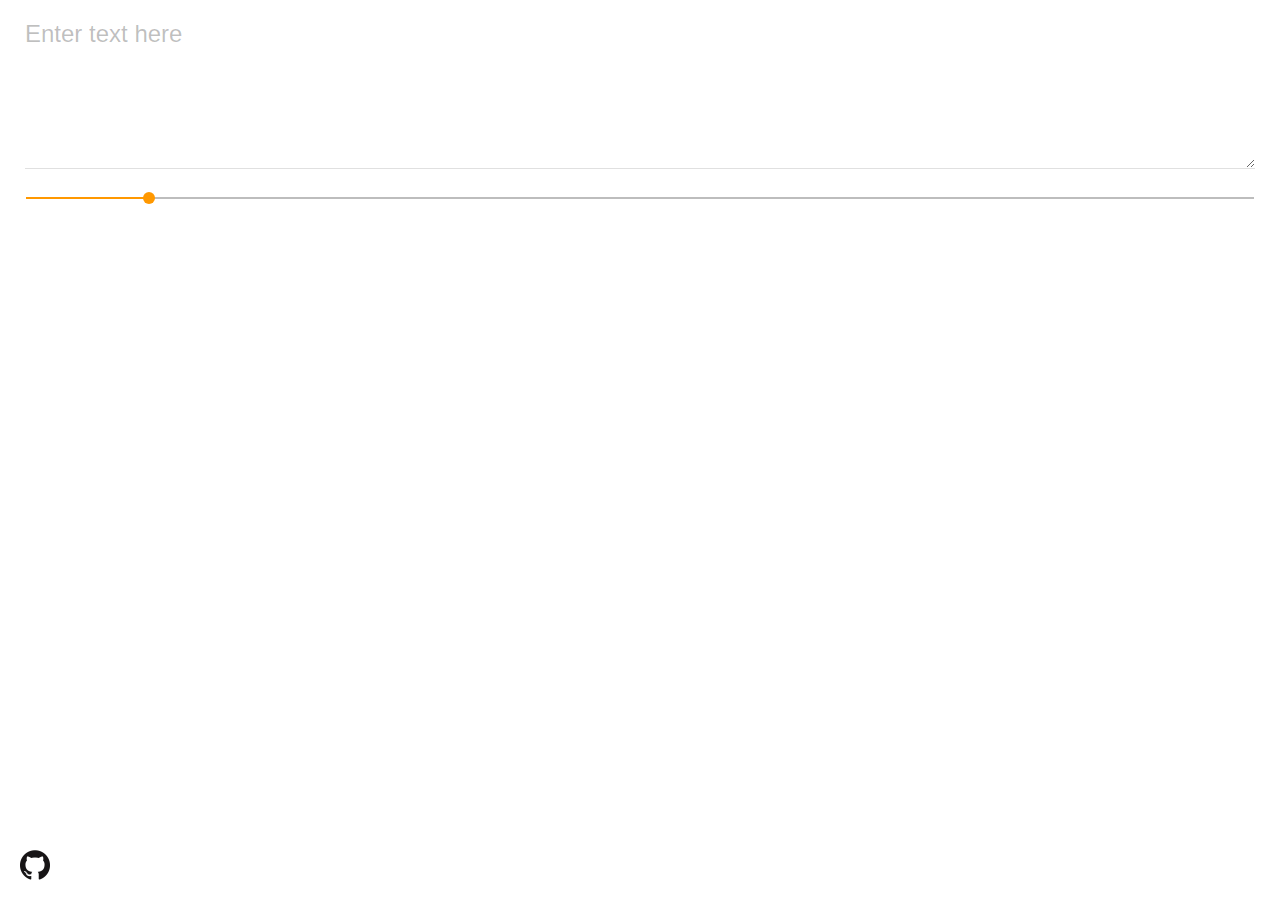
<file: index.html>
<!-- index.html -->

<!DOCTYPE html>

<html>

<head>
      <title>
            Hashtagifier
      </title>

      <link rel="stylesheet" href="lib/mdl/icon.css" />
      <link rel="stylesheet" href="lib/mdl/material.orange-blue.min.css" />
      <link rel="stylesheet" href="stylesheet.css" />
</head>

<body>
      <div class="mdl-textfield mdl-js-textfield" id="input-container">
            <textarea class="mdl-textfield__input" type="text" rows="5" id="input" spellcheck="false"></textarea>
            <label class="mdl-textfield__label" for="input">Enter text here</label>
      </div>

      <input class="mdl-slider mdl-js-slider" type="range" min="0" max="100" value="10" tabindex="0" id="slider" />
      <div class="mdl-tooltip" data-mdl-for="slider" id="slider-tooltip">
            Annoyingness
      </div>

      <a href="https://github.com/generic-github-user/Hashtagifier" target="_blank">
            <img src="images/github.png" id="github-icon" />
      </a>

      <script defer src="lib/mdl/material.min.js"></script>
      <script type="text/javascript" src="lib/jquery-3.3.1.min.js"></script>
      <script type="text/javascript" src="lib/tf.min.js"></script>
      <script type="text/javascript" src="selector/one-hot.js"></script>
      <script type="text/javascript" src="script.js"></script>
</body>

</html>
</file>
<file: lib/mdl/icon.css>
/* fallback */
@font-face {
  font-family: 'Material Icons';
  font-style: normal;
  font-weight: 400;
  src: url(https://fonts.gstatic.com/s/materialicons/v41/flUhRq6tzZclQEJ-Vdg-IuiaDsNc.woff2) format('woff2');
}

.material-icons {
  font-family: 'Material Icons';
  font-weight: normal;
  font-style: normal;
  font-size: 24px;
  line-height: 1;
  letter-spacing: normal;
  text-transform: none;
  display: inline-block;
  white-space: nowrap;
  word-wrap: normal;
  direction: ltr;
  -webkit-font-feature-settings: 'liga';
  -webkit-font-smoothing: antialiased;
}
</file>
<file: stylesheet.css>
/* stylesheet.css */

#input-container {
      width: calc(100vw - 50px);
      margin: 0 25px;
}

#input-container>* {
      font-size: 150%;
}

#github-icon {
      width: 30px;
      height: 30px;
      position: absolute;
      left: 20px;
      bottom: 20px;
}
</file>
<file: lib/mdl/material.orange-blue.min.css>
/**
 * material-design-lite - Material Design Components in CSS, JS and HTML
 * @version v1.3.0
 * @license Apache-2.0
 * @copyright 2015 Google, Inc.
 * @link https://github.com/google/material-design-lite
 */
@charset "UTF-8";html{color:rgba(0,0,0,.87)}::-moz-selection{background:#b3d4fc;text-shadow:none}::selection{background:#b3d4fc;text-shadow:none}hr{display:block;height:1px;border:0;border-top:1px solid #ccc;margin:1em 0;padding:0}audio,canvas,iframe,img,svg,video{vertical-align:middle}fieldset{border:0;margin:0;padding:0}textarea{resize:vertical}.browserupgrade{margin:.2em 0;background:#ccc;color:#000;padding:.2em 0}.hidden{display:none!important}.visuallyhidden{border:0;clip:rect(0 0 0 0);height:1px;margin:-1px;overflow:hidden;padding:0;position:absolute;width:1px}.visuallyhidden.focusable:active,.visuallyhidden.focusable:focus{clip:auto;height:auto;margin:0;overflow:visible;position:static;width:auto}.invisible{visibility:hidden}.clearfix:before,.clearfix:after{content:" ";display:table}.clearfix:after{clear:both}@media print{*,*:before,*:after,*:first-letter{background:transparent!important;color:#000!important;box-shadow:none!important}a,a:visited{text-decoration:underline}a[href]:after{content:" (" attr(href)")"}abbr[title]:after{content:" (" attr(title)")"}a[href^="#"]:after,a[href^="javascript:"]:after{content:""}pre,blockquote{border:1px solid #999;page-break-inside:avoid}thead{display:table-header-group}tr,img{page-break-inside:avoid}img{max-width:100%!important}p,h2,h3{orphans:3;widows:3}h2,h3{page-break-after:avoid}}a,.mdl-accordion,.mdl-button,.mdl-card,.mdl-checkbox,.mdl-dropdown-menu,.mdl-icon-toggle,.mdl-item,.mdl-radio,.mdl-slider,.mdl-switch,.mdl-tabs__tab{-webkit-tap-highlight-color:transparent;-webkit-tap-highlight-color:rgba(255,255,255,0)}html{width:100%;height:100%;-ms-touch-action:manipulation;touch-action:manipulation}body{width:100%;min-height:100%}main{display:block}*[hidden]{display:none!important}html,body{font-family:"Helvetica","Arial",sans-serif;font-size:14px;font-weight:400;line-height:20px}h1,h2,h3,h4,h5,h6,p{padding:0}h1 small,h2 small,h3 small,h4 small,h5 small,h6 small{font-family:"Roboto","Helvetica","Arial",sans-serif;font-weight:400;line-height:1.35;letter-spacing:-.02em;opacity:.54;font-size:.6em}h1{font-size:56px;line-height:1.35;letter-spacing:-.02em;margin:24px 0}h1,h2{font-family:"Roboto","Helvetica","Arial",sans-serif;font-weight:400}h2{font-size:45px;line-height:48px}h2,h3{margin:24px 0}h3{font-size:34px;line-height:40px}h3,h4{font-family:"Roboto","Helvetica","Arial",sans-serif;font-weight:400}h4{font-size:24px;line-height:32px;-moz-osx-font-smoothing:grayscale;margin:24px 0 16px}h5{font-size:20px;font-weight:500;line-height:1;letter-spacing:.02em}h5,h6{font-family:"Roboto","Helvetica","Arial",sans-serif;margin:24px 0 16px}h6{font-size:16px;letter-spacing:.04em}h6,p{font-weight:400;line-height:24px}p{font-size:14px;letter-spacing:0;margin:0 0 16px}a{color:rgb(68,138,255);font-weight:500}blockquote{font-family:"Roboto","Helvetica","Arial",sans-serif;position:relative;font-size:24px;font-weight:300;font-style:italic;line-height:1.35;letter-spacing:.08em}blockquote:before{position:absolute;left:-.5em;content:'“'}blockquote:after{content:'”';margin-left:-.05em}mark{background-color:#f4ff81}dt{font-weight:700}address{font-size:12px;line-height:1;font-style:normal}address,ul,ol{font-weight:400;letter-spacing:0}ul,ol{font-size:14px;line-height:24px}.mdl-typography--display-4,.mdl-typography--display-4-color-contrast{font-family:"Roboto","Helvetica","Arial",sans-serif;font-size:112px;font-weight:300;line-height:1;letter-spacing:-.04em}.mdl-typography--display-4-color-contrast{opacity:.54}.mdl-typography--display-3,.mdl-typography--display-3-color-contrast{font-family:"Roboto","Helvetica","Arial",sans-serif;font-size:56px;font-weight:400;line-height:1.35;letter-spacing:-.02em}.mdl-typography--display-3-color-contrast{opacity:.54}.mdl-typography--display-2,.mdl-typography--display-2-color-contrast{font-family:"Roboto","Helvetica","Arial",sans-serif;font-size:45px;font-weight:400;line-height:48px}.mdl-typography--display-2-color-contrast{opacity:.54}.mdl-typography--display-1,.mdl-typography--display-1-color-contrast{font-family:"Roboto","Helvetica","Arial",sans-serif;font-size:34px;font-weight:400;line-height:40px}.mdl-typography--display-1-color-contrast{opacity:.54}.mdl-typography--headline,.mdl-typography--headline-color-contrast{font-family:"Roboto","Helvetica","Arial",sans-serif;font-size:24px;font-weight:400;line-height:32px;-moz-osx-font-smoothing:grayscale}.mdl-typography--headline-color-contrast{opacity:.87}.mdl-typography--title,.mdl-typography--title-color-contrast{font-family:"Roboto","Helvetica","Arial",sans-serif;font-size:20px;font-weight:500;line-height:1;letter-spacing:.02em}.mdl-typography--title-color-contrast{opacity:.87}.mdl-typography--subhead,.mdl-typography--subhead-color-contrast{font-family:"Roboto","Helvetica","Arial",sans-serif;font-size:16px;font-weight:400;line-height:24px;letter-spacing:.04em}.mdl-typography--subhead-color-contrast{opacity:.87}.mdl-typography--body-2,.mdl-typography--body-2-color-contrast{font-size:14px;font-weight:700;line-height:24px;letter-spacing:0}.mdl-typography--body-2-color-contrast{opacity:.87}.mdl-typography--body-1,.mdl-typography--body-1-color-contrast{font-size:14px;font-weight:400;line-height:24px;letter-spacing:0}.mdl-typography--body-1-color-contrast{opacity:.87}.mdl-typography--body-2-force-preferred-font,.mdl-typography--body-2-force-preferred-font-color-contrast{font-family:"Roboto","Helvetica","Arial",sans-serif;font-size:14px;font-weight:500;line-height:24px;letter-spacing:0}.mdl-typography--body-2-force-preferred-font-color-contrast{opacity:.87}.mdl-typography--body-1-force-preferred-font,.mdl-typography--body-1-force-preferred-font-color-contrast{font-family:"Roboto","Helvetica","Arial",sans-serif;font-size:14px;font-weight:400;line-height:24px;letter-spacing:0}.mdl-typography--body-1-force-preferred-font-color-contrast{opacity:.87}.mdl-typography--caption,.mdl-typography--caption-force-preferred-font{font-size:12px;font-weight:400;line-height:1;letter-spacing:0}.mdl-typography--caption-force-preferred-font{font-family:"Roboto","Helvetica","Arial",sans-serif}.mdl-typography--caption-color-contrast,.mdl-typography--caption-force-preferred-font-color-contrast{font-size:12px;font-weight:400;line-height:1;letter-spacing:0;opacity:.54}.mdl-typography--caption-force-preferred-font-color-contrast,.mdl-typography--menu{font-family:"Roboto","Helvetica","Arial",sans-serif}.mdl-typography--menu{font-size:14px;font-weight:500;line-height:1;letter-spacing:0}.mdl-typography--menu-color-contrast{opacity:.87}.mdl-typography--menu-color-contrast,.mdl-typography--button,.mdl-typography--button-color-contrast{font-family:"Roboto","Helvetica","Arial",sans-serif;font-size:14px;font-weight:500;line-height:1;letter-spacing:0}.mdl-typography--button,.mdl-typography--button-color-contrast{text-transform:uppercase}.mdl-typography--button-color-contrast{opacity:.87}.mdl-typography--text-left{text-align:left}.mdl-typography--text-right{text-align:right}.mdl-typography--text-center{text-align:center}.mdl-typography--text-justify{text-align:justify}.mdl-typography--text-nowrap{white-space:nowrap}.mdl-typography--text-lowercase{text-transform:lowercase}.mdl-typography--text-uppercase{text-transform:uppercase}.mdl-typography--text-capitalize{text-transform:capitalize}.mdl-typography--font-thin{font-weight:200!important}.mdl-typography--font-light{font-weight:300!important}.mdl-typography--font-regular{font-weight:400!important}.mdl-typography--font-medium{font-weight:500!important}.mdl-typography--font-bold{font-weight:700!important}.mdl-typography--font-black{font-weight:900!important}.material-icons{font-family:'Material Icons';font-weight:400;font-style:normal;font-size:24px;line-height:1;letter-spacing:normal;text-transform:none;display:inline-block;word-wrap:normal;-moz-font-feature-settings:'liga';font-feature-settings:'liga';-webkit-font-feature-settings:'liga';-webkit-font-smoothing:antialiased}.mdl-color-text--red{color:#f44336 !important}.mdl-color--red{background-color:#f44336 !important}.mdl-color-text--red-50{color:#ffebee !important}.mdl-color--red-50{background-color:#ffebee !important}.mdl-color-text--red-100{color:#ffcdd2 !important}.mdl-color--red-100{background-color:#ffcdd2 !important}.mdl-color-text--red-200{color:#ef9a9a !important}.mdl-color--red-200{background-color:#ef9a9a !important}.mdl-color-text--red-300{color:#e57373 !important}.mdl-color--red-300{background-color:#e57373 !important}.mdl-color-text--red-400{color:#ef5350 !important}.mdl-color--red-400{background-color:#ef5350 !important}.mdl-color-text--red-500{color:#f44336 !important}.mdl-color--red-500{background-color:#f44336 !important}.mdl-color-text--red-600{color:#e53935 !important}.mdl-color--red-600{background-color:#e53935 !important}.mdl-color-text--red-700{color:#d32f2f !important}.mdl-color--red-700{background-color:#d32f2f !important}.mdl-color-text--red-800{color:#c62828 !important}.mdl-color--red-800{background-color:#c62828 !important}.mdl-color-text--red-900{color:#b71c1c !important}.mdl-color--red-900{background-color:#b71c1c !important}.mdl-color-text--red-A100{color:#ff8a80 !important}.mdl-color--red-A100{background-color:#ff8a80 !important}.mdl-color-text--red-A200{color:#ff5252 !important}.mdl-color--red-A200{background-color:#ff5252 !important}.mdl-color-text--red-A400{color:#ff1744 !important}.mdl-color--red-A400{background-color:#ff1744 !important}.mdl-color-text--red-A700{color:#d50000 !important}.mdl-color--red-A700{background-color:#d50000 !important}.mdl-color-text--pink{color:#e91e63 !important}.mdl-color--pink{background-color:#e91e63 !important}.mdl-color-text--pink-50{color:#fce4ec !important}.mdl-color--pink-50{background-color:#fce4ec !important}.mdl-color-text--pink-100{color:#f8bbd0 !important}.mdl-color--pink-100{background-color:#f8bbd0 !important}.mdl-color-text--pink-200{color:#f48fb1 !important}.mdl-color--pink-200{background-color:#f48fb1 !important}.mdl-color-text--pink-300{color:#f06292 !important}.mdl-color--pink-300{background-color:#f06292 !important}.mdl-color-text--pink-400{color:#ec407a !important}.mdl-color--pink-400{background-color:#ec407a !important}.mdl-color-text--pink-500{color:#e91e63 !important}.mdl-color--pink-500{background-color:#e91e63 !important}.mdl-color-text--pink-600{color:#d81b60 !important}.mdl-color--pink-600{background-color:#d81b60 !important}.mdl-color-text--pink-700{color:#c2185b !important}.mdl-color--pink-700{background-color:#c2185b !important}.mdl-color-text--pink-800{color:#ad1457 !important}.mdl-color--pink-800{background-color:#ad1457 !important}.mdl-color-text--pink-900{color:#880e4f !important}.mdl-color--pink-900{background-color:#880e4f !important}.mdl-color-text--pink-A100{color:#ff80ab !important}.mdl-color--pink-A100{background-color:#ff80ab !important}.mdl-color-text--pink-A200{color:#ff4081 !important}.mdl-color--pink-A200{background-color:#ff4081 !important}.mdl-color-text--pink-A400{color:#f50057 !important}.mdl-color--pink-A400{background-color:#f50057 !important}.mdl-color-text--pink-A700{color:#c51162 !important}.mdl-color--pink-A700{background-color:#c51162 !important}.mdl-color-text--purple{color:#9c27b0 !important}.mdl-color--purple{background-color:#9c27b0 !important}.mdl-color-text--purple-50{color:#f3e5f5 !important}.mdl-color--purple-50{background-color:#f3e5f5 !important}.mdl-color-text--purple-100{color:#e1bee7 !important}.mdl-color--purple-100{background-color:#e1bee7 !important}.mdl-color-text--purple-200{color:#ce93d8 !important}.mdl-color--purple-200{background-color:#ce93d8 !important}.mdl-color-text--purple-300{color:#ba68c8 !important}.mdl-color--purple-300{background-color:#ba68c8 !important}.mdl-color-text--purple-400{color:#ab47bc !important}.mdl-color--purple-400{background-color:#ab47bc !important}.mdl-color-text--purple-500{color:#9c27b0 !important}.mdl-color--purple-500{background-color:#9c27b0 !important}.mdl-color-text--purple-600{color:#8e24aa !important}.mdl-color--purple-600{background-color:#8e24aa !important}.mdl-color-text--purple-700{color:#7b1fa2 !important}.mdl-color--purple-700{background-color:#7b1fa2 !important}.mdl-color-text--purple-800{color:#6a1b9a !important}.mdl-color--purple-800{background-color:#6a1b9a !important}.mdl-color-text--purple-900{color:#4a148c !important}.mdl-color--purple-900{background-color:#4a148c !important}.mdl-color-text--purple-A100{color:#ea80fc !important}.mdl-color--purple-A100{background-color:#ea80fc !important}.mdl-color-text--purple-A200{color:#e040fb !important}.mdl-color--purple-A200{background-color:#e040fb !important}.mdl-color-text--purple-A400{color:#d500f9 !important}.mdl-color--purple-A400{background-color:#d500f9 !important}.mdl-color-text--purple-A700{color:#a0f !important}.mdl-color--purple-A700{background-color:#a0f !important}.mdl-color-text--deep-purple{color:#673ab7 !important}.mdl-color--deep-purple{background-color:#673ab7 !important}.mdl-color-text--deep-purple-50{color:#ede7f6 !important}.mdl-color--deep-purple-50{background-color:#ede7f6 !important}.mdl-color-text--deep-purple-100{color:#d1c4e9 !important}.mdl-color--deep-purple-100{background-color:#d1c4e9 !important}.mdl-color-text--deep-purple-200{color:#b39ddb !important}.mdl-color--deep-purple-200{background-color:#b39ddb !important}.mdl-color-text--deep-purple-300{color:#9575cd !important}.mdl-color--deep-purple-300{background-color:#9575cd !important}.mdl-color-text--deep-purple-400{color:#7e57c2 !important}.mdl-color--deep-purple-400{background-color:#7e57c2 !important}.mdl-color-text--deep-purple-500{color:#673ab7 !important}.mdl-color--deep-purple-500{background-color:#673ab7 !important}.mdl-color-text--deep-purple-600{color:#5e35b1 !important}.mdl-color--deep-purple-600{background-color:#5e35b1 !important}.mdl-color-text--deep-purple-700{color:#512da8 !important}.mdl-color--deep-purple-700{background-color:#512da8 !important}.mdl-color-text--deep-purple-800{color:#4527a0 !important}.mdl-color--deep-purple-800{background-color:#4527a0 !important}.mdl-color-text--deep-purple-900{color:#311b92 !important}.mdl-color--deep-purple-900{background-color:#311b92 !important}.mdl-color-text--deep-purple-A100{color:#b388ff !important}.mdl-color--deep-purple-A100{background-color:#b388ff !important}.mdl-color-text--deep-purple-A200{color:#7c4dff !important}.mdl-color--deep-purple-A200{background-color:#7c4dff !important}.mdl-color-text--deep-purple-A400{color:#651fff !important}.mdl-color--deep-purple-A400{background-color:#651fff !important}.mdl-color-text--deep-purple-A700{color:#6200ea !important}.mdl-color--deep-purple-A700{background-color:#6200ea !important}.mdl-color-text--indigo{color:#3f51b5 !important}.mdl-color--indigo{background-color:#3f51b5 !important}.mdl-color-text--indigo-50{color:#e8eaf6 !important}.mdl-color--indigo-50{background-color:#e8eaf6 !important}.mdl-color-text--indigo-100{color:#c5cae9 !important}.mdl-color--indigo-100{background-color:#c5cae9 !important}.mdl-color-text--indigo-200{color:#9fa8da !important}.mdl-color--indigo-200{background-color:#9fa8da !important}.mdl-color-text--indigo-300{color:#7986cb !important}.mdl-color--indigo-300{background-color:#7986cb !important}.mdl-color-text--indigo-400{color:#5c6bc0 !important}.mdl-color--indigo-400{background-color:#5c6bc0 !important}.mdl-color-text--indigo-500{color:#3f51b5 !important}.mdl-color--indigo-500{background-color:#3f51b5 !important}.mdl-color-text--indigo-600{color:#3949ab !important}.mdl-color--indigo-600{background-color:#3949ab !important}.mdl-color-text--indigo-700{color:#303f9f !important}.mdl-color--indigo-700{background-color:#303f9f !important}.mdl-color-text--indigo-800{color:#283593 !important}.mdl-color--indigo-800{background-color:#283593 !important}.mdl-color-text--indigo-900{color:#1a237e !important}.mdl-color--indigo-900{background-color:#1a237e !important}.mdl-color-text--indigo-A100{color:#8c9eff !important}.mdl-color--indigo-A100{background-color:#8c9eff !important}.mdl-color-text--indigo-A200{color:#536dfe !important}.mdl-color--indigo-A200{background-color:#536dfe !important}.mdl-color-text--indigo-A400{color:#3d5afe !important}.mdl-color--indigo-A400{background-color:#3d5afe !important}.mdl-color-text--indigo-A700{color:#304ffe !important}.mdl-color--indigo-A700{background-color:#304ffe !important}.mdl-color-text--blue{color:#2196f3 !important}.mdl-color--blue{background-color:#2196f3 !important}.mdl-color-text--blue-50{color:#e3f2fd !important}.mdl-color--blue-50{background-color:#e3f2fd !important}.mdl-color-text--blue-100{color:#bbdefb !important}.mdl-color--blue-100{background-color:#bbdefb !important}.mdl-color-text--blue-200{color:#90caf9 !important}.mdl-color--blue-200{background-color:#90caf9 !important}.mdl-color-text--blue-300{color:#64b5f6 !important}.mdl-color--blue-300{background-color:#64b5f6 !important}.mdl-color-text--blue-400{color:#42a5f5 !important}.mdl-color--blue-400{background-color:#42a5f5 !important}.mdl-color-text--blue-500{color:#2196f3 !important}.mdl-color--blue-500{background-color:#2196f3 !important}.mdl-color-text--blue-600{color:#1e88e5 !important}.mdl-color--blue-600{background-color:#1e88e5 !important}.mdl-color-text--blue-700{color:#1976d2 !important}.mdl-color--blue-700{background-color:#1976d2 !important}.mdl-color-text--blue-800{color:#1565c0 !important}.mdl-color--blue-800{background-color:#1565c0 !important}.mdl-color-text--blue-900{color:#0d47a1 !important}.mdl-color--blue-900{background-color:#0d47a1 !important}.mdl-color-text--blue-A100{color:#82b1ff !important}.mdl-color--blue-A100{background-color:#82b1ff !important}.mdl-color-text--blue-A200{color:#448aff !important}.mdl-color--blue-A200{background-color:#448aff !important}.mdl-color-text--blue-A400{color:#2979ff !important}.mdl-color--blue-A400{background-color:#2979ff !important}.mdl-color-text--blue-A700{color:#2962ff !important}.mdl-color--blue-A700{background-color:#2962ff !important}.mdl-color-text--light-blue{color:#03a9f4 !important}.mdl-color--light-blue{background-color:#03a9f4 !important}.mdl-color-text--light-blue-50{color:#e1f5fe !important}.mdl-color--light-blue-50{background-color:#e1f5fe !important}.mdl-color-text--light-blue-100{color:#b3e5fc !important}.mdl-color--light-blue-100{background-color:#b3e5fc !important}.mdl-color-text--light-blue-200{color:#81d4fa !important}.mdl-color--light-blue-200{background-color:#81d4fa !important}.mdl-color-text--light-blue-300{color:#4fc3f7 !important}.mdl-color--light-blue-300{background-color:#4fc3f7 !important}.mdl-color-text--light-blue-400{color:#29b6f6 !important}.mdl-color--light-blue-400{background-color:#29b6f6 !important}.mdl-color-text--light-blue-500{color:#03a9f4 !important}.mdl-color--light-blue-500{background-color:#03a9f4 !important}.mdl-color-text--light-blue-600{color:#039be5 !important}.mdl-color--light-blue-600{background-color:#039be5 !important}.mdl-color-text--light-blue-700{color:#0288d1 !important}.mdl-color--light-blue-700{background-color:#0288d1 !important}.mdl-color-text--light-blue-800{color:#0277bd !important}.mdl-color--light-blue-800{background-color:#0277bd !important}.mdl-color-text--light-blue-900{color:#01579b !important}.mdl-color--light-blue-900{background-color:#01579b !important}.mdl-color-text--light-blue-A100{color:#80d8ff !important}.mdl-color--light-blue-A100{background-color:#80d8ff !important}.mdl-color-text--light-blue-A200{color:#40c4ff !important}.mdl-color--light-blue-A200{background-color:#40c4ff !important}.mdl-color-text--light-blue-A400{color:#00b0ff !important}.mdl-color--light-blue-A400{background-color:#00b0ff !important}.mdl-color-text--light-blue-A700{color:#0091ea !important}.mdl-color--light-blue-A700{background-color:#0091ea !important}.mdl-color-text--cyan{color:#00bcd4 !important}.mdl-color--cyan{background-color:#00bcd4 !important}.mdl-color-text--cyan-50{color:#e0f7fa !important}.mdl-color--cyan-50{background-color:#e0f7fa !important}.mdl-color-text--cyan-100{color:#b2ebf2 !important}.mdl-color--cyan-100{background-color:#b2ebf2 !important}.mdl-color-text--cyan-200{color:#80deea !important}.mdl-color--cyan-200{background-color:#80deea !important}.mdl-color-text--cyan-300{color:#4dd0e1 !important}.mdl-color--cyan-300{background-color:#4dd0e1 !important}.mdl-color-text--cyan-400{color:#26c6da !important}.mdl-color--cyan-400{background-color:#26c6da !important}.mdl-color-text--cyan-500{color:#00bcd4 !important}.mdl-color--cyan-500{background-color:#00bcd4 !important}.mdl-color-text--cyan-600{color:#00acc1 !important}.mdl-color--cyan-600{background-color:#00acc1 !important}.mdl-color-text--cyan-700{color:#0097a7 !important}.mdl-color--cyan-700{background-color:#0097a7 !important}.mdl-color-text--cyan-800{color:#00838f !important}.mdl-color--cyan-800{background-color:#00838f !important}.mdl-color-text--cyan-900{color:#006064 !important}.mdl-color--cyan-900{background-color:#006064 !important}.mdl-color-text--cyan-A100{color:#84ffff !important}.mdl-color--cyan-A100{background-color:#84ffff !important}.mdl-color-text--cyan-A200{color:#18ffff !important}.mdl-color--cyan-A200{background-color:#18ffff !important}.mdl-color-text--cyan-A400{color:#00e5ff !important}.mdl-color--cyan-A400{background-color:#00e5ff !important}.mdl-color-text--cyan-A700{color:#00b8d4 !important}.mdl-color--cyan-A700{background-color:#00b8d4 !important}.mdl-color-text--teal{color:#009688 !important}.mdl-color--teal{background-color:#009688 !important}.mdl-color-text--teal-50{color:#e0f2f1 !important}.mdl-color--teal-50{background-color:#e0f2f1 !important}.mdl-color-text--teal-100{color:#b2dfdb !important}.mdl-color--teal-100{background-color:#b2dfdb !important}.mdl-color-text--teal-200{color:#80cbc4 !important}.mdl-color--teal-200{background-color:#80cbc4 !important}.mdl-color-text--teal-300{color:#4db6ac !important}.mdl-color--teal-300{background-color:#4db6ac !important}.mdl-color-text--teal-400{color:#26a69a !important}.mdl-color--teal-400{background-color:#26a69a !important}.mdl-color-text--teal-500{color:#009688 !important}.mdl-color--teal-500{background-color:#009688 !important}.mdl-color-text--teal-600{color:#00897b !important}.mdl-color--teal-600{background-color:#00897b !important}.mdl-color-text--teal-700{color:#00796b !important}.mdl-color--teal-700{background-color:#00796b !important}.mdl-color-text--teal-800{color:#00695c !important}.mdl-color--teal-800{background-color:#00695c !important}.mdl-color-text--teal-900{color:#004d40 !important}.mdl-color--teal-900{background-color:#004d40 !important}.mdl-color-text--teal-A100{color:#a7ffeb !important}.mdl-color--teal-A100{background-color:#a7ffeb !important}.mdl-color-text--teal-A200{color:#64ffda !important}.mdl-color--teal-A200{background-color:#64ffda !important}.mdl-color-text--teal-A400{color:#1de9b6 !important}.mdl-color--teal-A400{background-color:#1de9b6 !important}.mdl-color-text--teal-A700{color:#00bfa5 !important}.mdl-color--teal-A700{background-color:#00bfa5 !important}.mdl-color-text--green{color:#4caf50 !important}.mdl-color--green{background-color:#4caf50 !important}.mdl-color-text--green-50{color:#e8f5e9 !important}.mdl-color--green-50{background-color:#e8f5e9 !important}.mdl-color-text--green-100{color:#c8e6c9 !important}.mdl-color--green-100{background-color:#c8e6c9 !important}.mdl-color-text--green-200{color:#a5d6a7 !important}.mdl-color--green-200{background-color:#a5d6a7 !important}.mdl-color-text--green-300{color:#81c784 !important}.mdl-color--green-300{background-color:#81c784 !important}.mdl-color-text--green-400{color:#66bb6a !important}.mdl-color--green-400{background-color:#66bb6a !important}.mdl-color-text--green-500{color:#4caf50 !important}.mdl-color--green-500{background-color:#4caf50 !important}.mdl-color-text--green-600{color:#43a047 !important}.mdl-color--green-600{background-color:#43a047 !important}.mdl-color-text--green-700{color:#388e3c !important}.mdl-color--green-700{background-color:#388e3c !important}.mdl-color-text--green-800{color:#2e7d32 !important}.mdl-color--green-800{background-color:#2e7d32 !important}.mdl-color-text--green-900{color:#1b5e20 !important}.mdl-color--green-900{background-color:#1b5e20 !important}.mdl-color-text--green-A100{color:#b9f6ca !important}.mdl-color--green-A100{background-color:#b9f6ca !important}.mdl-color-text--green-A200{color:#69f0ae !important}.mdl-color--green-A200{background-color:#69f0ae !important}.mdl-color-text--green-A400{color:#00e676 !important}.mdl-color--green-A400{background-color:#00e676 !important}.mdl-color-text--green-A700{color:#00c853 !important}.mdl-color--green-A700{background-color:#00c853 !important}.mdl-color-text--light-green{color:#8bc34a !important}.mdl-color--light-green{background-color:#8bc34a !important}.mdl-color-text--light-green-50{color:#f1f8e9 !important}.mdl-color--light-green-50{background-color:#f1f8e9 !important}.mdl-color-text--light-green-100{color:#dcedc8 !important}.mdl-color--light-green-100{background-color:#dcedc8 !important}.mdl-color-text--light-green-200{color:#c5e1a5 !important}.mdl-color--light-green-200{background-color:#c5e1a5 !important}.mdl-color-text--light-green-300{color:#aed581 !important}.mdl-color--light-green-300{background-color:#aed581 !important}.mdl-color-text--light-green-400{color:#9ccc65 !important}.mdl-color--light-green-400{background-color:#9ccc65 !important}.mdl-color-text--light-green-500{color:#8bc34a !important}.mdl-color--light-green-500{background-color:#8bc34a !important}.mdl-color-text--light-green-600{color:#7cb342 !important}.mdl-color--light-green-600{background-color:#7cb342 !important}.mdl-color-text--light-green-700{color:#689f38 !important}.mdl-color--light-green-700{background-color:#689f38 !important}.mdl-color-text--light-green-800{color:#558b2f !important}.mdl-color--light-green-800{background-color:#558b2f !important}.mdl-color-text--light-green-900{color:#33691e !important}.mdl-color--light-green-900{background-color:#33691e !important}.mdl-color-text--light-green-A100{color:#ccff90 !important}.mdl-color--light-green-A100{background-color:#ccff90 !important}.mdl-color-text--light-green-A200{color:#b2ff59 !important}.mdl-color--light-green-A200{background-color:#b2ff59 !important}.mdl-color-text--light-green-A400{color:#76ff03 !important}.mdl-color--light-green-A400{background-color:#76ff03 !important}.mdl-color-text--light-green-A700{color:#64dd17 !important}.mdl-color--light-green-A700{background-color:#64dd17 !important}.mdl-color-text--lime{color:#cddc39 !important}.mdl-color--lime{background-color:#cddc39 !important}.mdl-color-text--lime-50{color:#f9fbe7 !important}.mdl-color--lime-50{background-color:#f9fbe7 !important}.mdl-color-text--lime-100{color:#f0f4c3 !important}.mdl-color--lime-100{background-color:#f0f4c3 !important}.mdl-color-text--lime-200{color:#e6ee9c !important}.mdl-color--lime-200{background-color:#e6ee9c !important}.mdl-color-text--lime-300{color:#dce775 !important}.mdl-color--lime-300{background-color:#dce775 !important}.mdl-color-text--lime-400{color:#d4e157 !important}.mdl-color--lime-400{background-color:#d4e157 !important}.mdl-color-text--lime-500{color:#cddc39 !important}.mdl-color--lime-500{background-color:#cddc39 !important}.mdl-color-text--lime-600{color:#c0ca33 !important}.mdl-color--lime-600{background-color:#c0ca33 !important}.mdl-color-text--lime-700{color:#afb42b !important}.mdl-color--lime-700{background-color:#afb42b !important}.mdl-color-text--lime-800{color:#9e9d24 !important}.mdl-color--lime-800{background-color:#9e9d24 !important}.mdl-color-text--lime-900{color:#827717 !important}.mdl-color--lime-900{background-color:#827717 !important}.mdl-color-text--lime-A100{color:#f4ff81 !important}.mdl-color--lime-A100{background-color:#f4ff81 !important}.mdl-color-text--lime-A200{color:#eeff41 !important}.mdl-color--lime-A200{background-color:#eeff41 !important}.mdl-color-text--lime-A400{color:#c6ff00 !important}.mdl-color--lime-A400{background-color:#c6ff00 !important}.mdl-color-text--lime-A700{color:#aeea00 !important}.mdl-color--lime-A700{background-color:#aeea00 !important}.mdl-color-text--yellow{color:#ffeb3b !important}.mdl-color--yellow{background-color:#ffeb3b !important}.mdl-color-text--yellow-50{color:#fffde7 !important}.mdl-color--yellow-50{background-color:#fffde7 !important}.mdl-color-text--yellow-100{color:#fff9c4 !important}.mdl-color--yellow-100{background-color:#fff9c4 !important}.mdl-color-text--yellow-200{color:#fff59d !important}.mdl-color--yellow-200{background-color:#fff59d !important}.mdl-color-text--yellow-300{color:#fff176 !important}.mdl-color--yellow-300{background-color:#fff176 !important}.mdl-color-text--yellow-400{color:#ffee58 !important}.mdl-color--yellow-400{background-color:#ffee58 !important}.mdl-color-text--yellow-500{color:#ffeb3b !important}.mdl-color--yellow-500{background-color:#ffeb3b !important}.mdl-color-text--yellow-600{color:#fdd835 !important}.mdl-color--yellow-600{background-color:#fdd835 !important}.mdl-color-text--yellow-700{color:#fbc02d !important}.mdl-color--yellow-700{background-color:#fbc02d !important}.mdl-color-text--yellow-800{color:#f9a825 !important}.mdl-color--yellow-800{background-color:#f9a825 !important}.mdl-color-text--yellow-900{color:#f57f17 !important}.mdl-color--yellow-900{background-color:#f57f17 !important}.mdl-color-text--yellow-A100{color:#ffff8d !important}.mdl-color--yellow-A100{background-color:#ffff8d !important}.mdl-color-text--yellow-A200{color:#ff0 !important}.mdl-color--yellow-A200{background-color:#ff0 !important}.mdl-color-text--yellow-A400{color:#ffea00 !important}.mdl-color--yellow-A400{background-color:#ffea00 !important}.mdl-color-text--yellow-A700{color:#ffd600 !important}.mdl-color--yellow-A700{background-color:#ffd600 !important}.mdl-color-text--amber{color:#ffc107 !important}.mdl-color--amber{background-color:#ffc107 !important}.mdl-color-text--amber-50{color:#fff8e1 !important}.mdl-color--amber-50{background-color:#fff8e1 !important}.mdl-color-text--amber-100{color:#ffecb3 !important}.mdl-color--amber-100{background-color:#ffecb3 !important}.mdl-color-text--amber-200{color:#ffe082 !important}.mdl-color--amber-200{background-color:#ffe082 !important}.mdl-color-text--amber-300{color:#ffd54f !important}.mdl-color--amber-300{background-color:#ffd54f !important}.mdl-color-text--amber-400{color:#ffca28 !important}.mdl-color--amber-400{background-color:#ffca28 !important}.mdl-color-text--amber-500{color:#ffc107 !important}.mdl-color--amber-500{background-color:#ffc107 !important}.mdl-color-text--amber-600{color:#ffb300 !important}.mdl-color--amber-600{background-color:#ffb300 !important}.mdl-color-text--amber-700{color:#ffa000 !important}.mdl-color--amber-700{background-color:#ffa000 !important}.mdl-color-text--amber-800{color:#ff8f00 !important}.mdl-color--amber-800{background-color:#ff8f00 !important}.mdl-color-text--amber-900{color:#ff6f00 !important}.mdl-color--amber-900{background-color:#ff6f00 !important}.mdl-color-text--amber-A100{color:#ffe57f !important}.mdl-color--amber-A100{background-color:#ffe57f !important}.mdl-color-text--amber-A200{color:#ffd740 !important}.mdl-color--amber-A200{background-color:#ffd740 !important}.mdl-color-text--amber-A400{color:#ffc400 !important}.mdl-color--amber-A400{background-color:#ffc400 !important}.mdl-color-text--amber-A700{color:#ffab00 !important}.mdl-color--amber-A700{background-color:#ffab00 !important}.mdl-color-text--orange{color:#ff9800 !important}.mdl-color--orange{background-color:#ff9800 !important}.mdl-color-text--orange-50{color:#fff3e0 !important}.mdl-color--orange-50{background-color:#fff3e0 !important}.mdl-color-text--orange-100{color:#ffe0b2 !important}.mdl-color--orange-100{background-color:#ffe0b2 !important}.mdl-color-text--orange-200{color:#ffcc80 !important}.mdl-color--orange-200{background-color:#ffcc80 !important}.mdl-color-text--orange-300{color:#ffb74d !important}.mdl-color--orange-300{background-color:#ffb74d !important}.mdl-color-text--orange-400{color:#ffa726 !important}.mdl-color--orange-400{background-color:#ffa726 !important}.mdl-color-text--orange-500{color:#ff9800 !important}.mdl-color--orange-500{background-color:#ff9800 !important}.mdl-color-text--orange-600{color:#fb8c00 !important}.mdl-color--orange-600{background-color:#fb8c00 !important}.mdl-color-text--orange-700{color:#f57c00 !important}.mdl-color--orange-700{background-color:#f57c00 !important}.mdl-color-text--orange-800{color:#ef6c00 !important}.mdl-color--orange-800{background-color:#ef6c00 !important}.mdl-color-text--orange-900{color:#e65100 !important}.mdl-color--orange-900{background-color:#e65100 !important}.mdl-color-text--orange-A100{color:#ffd180 !important}.mdl-color--orange-A100{background-color:#ffd180 !important}.mdl-color-text--orange-A200{color:#ffab40 !important}.mdl-color--orange-A200{background-color:#ffab40 !important}.mdl-color-text--orange-A400{color:#ff9100 !important}.mdl-color--orange-A400{background-color:#ff9100 !important}.mdl-color-text--orange-A700{color:#ff6d00 !important}.mdl-color--orange-A700{background-color:#ff6d00 !important}.mdl-color-text--deep-orange{color:#ff5722 !important}.mdl-color--deep-orange{background-color:#ff5722 !important}.mdl-color-text--deep-orange-50{color:#fbe9e7 !important}.mdl-color--deep-orange-50{background-color:#fbe9e7 !important}.mdl-color-text--deep-orange-100{color:#ffccbc !important}.mdl-color--deep-orange-100{background-color:#ffccbc !important}.mdl-color-text--deep-orange-200{color:#ffab91 !important}.mdl-color--deep-orange-200{background-color:#ffab91 !important}.mdl-color-text--deep-orange-300{color:#ff8a65 !important}.mdl-color--deep-orange-300{background-color:#ff8a65 !important}.mdl-color-text--deep-orange-400{color:#ff7043 !important}.mdl-color--deep-orange-400{background-color:#ff7043 !important}.mdl-color-text--deep-orange-500{color:#ff5722 !important}.mdl-color--deep-orange-500{background-color:#ff5722 !important}.mdl-color-text--deep-orange-600{color:#f4511e !important}.mdl-color--deep-orange-600{background-color:#f4511e !important}.mdl-color-text--deep-orange-700{color:#e64a19 !important}.mdl-color--deep-orange-700{background-color:#e64a19 !important}.mdl-color-text--deep-orange-800{color:#d84315 !important}.mdl-color--deep-orange-800{background-color:#d84315 !important}.mdl-color-text--deep-orange-900{color:#bf360c !important}.mdl-color--deep-orange-900{background-color:#bf360c !important}.mdl-color-text--deep-orange-A100{color:#ff9e80 !important}.mdl-color--deep-orange-A100{background-color:#ff9e80 !important}.mdl-color-text--deep-orange-A200{color:#ff6e40 !important}.mdl-color--deep-orange-A200{background-color:#ff6e40 !important}.mdl-color-text--deep-orange-A400{color:#ff3d00 !important}.mdl-color--deep-orange-A400{background-color:#ff3d00 !important}.mdl-color-text--deep-orange-A700{color:#dd2c00 !important}.mdl-color--deep-orange-A700{background-color:#dd2c00 !important}.mdl-color-text--brown{color:#795548 !important}.mdl-color--brown{background-color:#795548 !important}.mdl-color-text--brown-50{color:#efebe9 !important}.mdl-color--brown-50{background-color:#efebe9 !important}.mdl-color-text--brown-100{color:#d7ccc8 !important}.mdl-color--brown-100{background-color:#d7ccc8 !important}.mdl-color-text--brown-200{color:#bcaaa4 !important}.mdl-color--brown-200{background-color:#bcaaa4 !important}.mdl-color-text--brown-300{color:#a1887f !important}.mdl-color--brown-300{background-color:#a1887f !important}.mdl-color-text--brown-400{color:#8d6e63 !important}.mdl-color--brown-400{background-color:#8d6e63 !important}.mdl-color-text--brown-500{color:#795548 !important}.mdl-color--brown-500{background-color:#795548 !important}.mdl-color-text--brown-600{color:#6d4c41 !important}.mdl-color--brown-600{background-color:#6d4c41 !important}.mdl-color-text--brown-700{color:#5d4037 !important}.mdl-color--brown-700{background-color:#5d4037 !important}.mdl-color-text--brown-800{color:#4e342e !important}.mdl-color--brown-800{background-color:#4e342e !important}.mdl-color-text--brown-900{color:#3e2723 !important}.mdl-color--brown-900{background-color:#3e2723 !important}.mdl-color-text--grey{color:#9e9e9e !important}.mdl-color--grey{background-color:#9e9e9e !important}.mdl-color-text--grey-50{color:#fafafa !important}.mdl-color--grey-50{background-color:#fafafa !important}.mdl-color-text--grey-100{color:#f5f5f5 !important}.mdl-color--grey-100{background-color:#f5f5f5 !important}.mdl-color-text--grey-200{color:#eee !important}.mdl-color--grey-200{background-color:#eee !important}.mdl-color-text--grey-300{color:#e0e0e0 !important}.mdl-color--grey-300{background-color:#e0e0e0 !important}.mdl-color-text--grey-400{color:#bdbdbd !important}.mdl-color--grey-400{background-color:#bdbdbd !important}.mdl-color-text--grey-500{color:#9e9e9e !important}.mdl-color--grey-500{background-color:#9e9e9e !important}.mdl-color-text--grey-600{color:#757575 !important}.mdl-color--grey-600{background-color:#757575 !important}.mdl-color-text--grey-700{color:#616161 !important}.mdl-color--grey-700{background-color:#616161 !important}.mdl-color-text--grey-800{color:#424242 !important}.mdl-color--grey-800{background-color:#424242 !important}.mdl-color-text--grey-900{color:#212121 !important}.mdl-color--grey-900{background-color:#212121 !important}.mdl-color-text--blue-grey{color:#607d8b !important}.mdl-color--blue-grey{background-color:#607d8b !important}.mdl-color-text--blue-grey-50{color:#eceff1 !important}.mdl-color--blue-grey-50{background-color:#eceff1 !important}.mdl-color-text--blue-grey-100{color:#cfd8dc !important}.mdl-color--blue-grey-100{background-color:#cfd8dc !important}.mdl-color-text--blue-grey-200{color:#b0bec5 !important}.mdl-color--blue-grey-200{background-color:#b0bec5 !important}.mdl-color-text--blue-grey-300{color:#90a4ae !important}.mdl-color--blue-grey-300{background-color:#90a4ae !important}.mdl-color-text--blue-grey-400{color:#78909c !important}.mdl-color--blue-grey-400{background-color:#78909c !important}.mdl-color-text--blue-grey-500{color:#607d8b !important}.mdl-color--blue-grey-500{background-color:#607d8b !important}.mdl-color-text--blue-grey-600{color:#546e7a !important}.mdl-color--blue-grey-600{background-color:#546e7a !important}.mdl-color-text--blue-grey-700{color:#455a64 !important}.mdl-color--blue-grey-700{background-color:#455a64 !important}.mdl-color-text--blue-grey-800{color:#37474f !important}.mdl-color--blue-grey-800{background-color:#37474f !important}.mdl-color-text--blue-grey-900{color:#263238 !important}.mdl-color--blue-grey-900{background-color:#263238 !important}.mdl-color--black{background-color:#000 !important}.mdl-color-text--black{color:#000 !important}.mdl-color--white{background-color:#fff !important}.mdl-color-text--white{color:#fff !important}.mdl-color--primary{background-color:rgb(255,152,0)!important}.mdl-color--primary-contrast{background-color:rgb(66,66,66)!important}.mdl-color--primary-dark{background-color:rgb(245,124,0)!important}.mdl-color--accent{background-color:rgb(68,138,255)!important}.mdl-color--accent-contrast{background-color:rgb(255,255,255)!important}.mdl-color-text--primary{color:rgb(255,152,0)!important}.mdl-color-text--primary-contrast{color:rgb(66,66,66)!important}.mdl-color-text--primary-dark{color:rgb(245,124,0)!important}.mdl-color-text--accent{color:rgb(68,138,255)!important}.mdl-color-text--accent-contrast{color:rgb(255,255,255)!important}.mdl-ripple{background:#000;border-radius:50%;height:50px;left:0;opacity:0;pointer-events:none;position:absolute;top:0;-webkit-transform:translate(-50%,-50%);transform:translate(-50%,-50%);width:50px;overflow:hidden}.mdl-ripple.is-animating{transition:transform .3s cubic-bezier(0,0,.2,1),width .3s cubic-bezier(0,0,.2,1),height .3s cubic-bezier(0,0,.2,1),opacity .6s cubic-bezier(0,0,.2,1);transition:transform .3s cubic-bezier(0,0,.2,1),width .3s cubic-bezier(0,0,.2,1),height .3s cubic-bezier(0,0,.2,1),opacity .6s cubic-bezier(0,0,.2,1),-webkit-transform .3s cubic-bezier(0,0,.2,1)}.mdl-ripple.is-visible{opacity:.3}.mdl-animation--default,.mdl-animation--fast-out-slow-in{transition-timing-function:cubic-bezier(.4,0,.2,1)}.mdl-animation--linear-out-slow-in{transition-timing-function:cubic-bezier(0,0,.2,1)}.mdl-animation--fast-out-linear-in{transition-timing-function:cubic-bezier(.4,0,1,1)}.mdl-badge{position:relative;white-space:nowrap;margin-right:24px}.mdl-badge:not([data-badge]){margin-right:auto}.mdl-badge[data-badge]:after{content:attr(data-badge);display:-webkit-flex;display:-ms-flexbox;display:flex;-webkit-flex-direction:row;-ms-flex-direction:row;flex-direction:row;-webkit-flex-wrap:wrap;-ms-flex-wrap:wrap;flex-wrap:wrap;-webkit-justify-content:center;-ms-flex-pack:center;justify-content:center;-webkit-align-content:center;-ms-flex-line-pack:center;align-content:center;-webkit-align-items:center;-ms-flex-align:center;align-items:center;position:absolute;top:-11px;right:-24px;font-family:"Roboto","Helvetica","Arial",sans-serif;font-weight:600;font-size:12px;width:22px;height:22px;border-radius:50%;background:rgb(68,138,255);color:rgb(255,255,255)}.mdl-button .mdl-badge[data-badge]:after{top:-10px;right:-5px}.mdl-badge.mdl-badge--no-background[data-badge]:after{color:rgb(68,138,255);background:rgba(255,255,255,.2);box-shadow:0 0 1px gray}.mdl-badge.mdl-badge--overlap{margin-right:10px}.mdl-badge.mdl-badge--overlap:after{right:-10px}.mdl-button{background:0 0;border:none;border-radius:2px;color:#000;position:relative;height:36px;margin:0;min-width:64px;padding:0 16px;display:inline-block;font-family:"Roboto","Helvetica","Arial",sans-serif;font-size:14px;font-weight:500;text-transform:uppercase;letter-spacing:0;overflow:hidden;will-change:box-shadow;transition:box-shadow .2s cubic-bezier(.4,0,1,1),background-color .2s cubic-bezier(.4,0,.2,1),color .2s cubic-bezier(.4,0,.2,1);outline:none;cursor:pointer;text-decoration:none;text-align:center;line-height:36px;vertical-align:middle}.mdl-button::-moz-focus-inner{border:0}.mdl-button:hover{background-color:rgba(158,158,158,.2)}.mdl-button:focus:not(:active){background-color:rgba(0,0,0,.12)}.mdl-button:active{background-color:rgba(158,158,158,.4)}.mdl-button.mdl-button--colored{color:rgb(255,152,0)}.mdl-button.mdl-button--colored:focus:not(:active){background-color:rgba(0,0,0,.12)}input.mdl-button[type="submit"]{-webkit-appearance:none}.mdl-button--raised{background:rgba(158,158,158,.2);box-shadow:0 2px 2px 0 rgba(0,0,0,.14),0 3px 1px -2px rgba(0,0,0,.2),0 1px 5px 0 rgba(0,0,0,.12)}.mdl-button--raised:active{box-shadow:0 4px 5px 0 rgba(0,0,0,.14),0 1px 10px 0 rgba(0,0,0,.12),0 2px 4px -1px rgba(0,0,0,.2);background-color:rgba(158,158,158,.4)}.mdl-button--raised:focus:not(:active){box-shadow:0 0 8px rgba(0,0,0,.18),0 8px 16px rgba(0,0,0,.36);background-color:rgba(158,158,158,.4)}.mdl-button--raised.mdl-button--colored{background:rgb(255,152,0);color:rgb(66,66,66)}.mdl-button--raised.mdl-button--colored:hover{background-color:rgb(255,152,0)}.mdl-button--raised.mdl-button--colored:active{background-color:rgb(255,152,0)}.mdl-button--raised.mdl-button--colored:focus:not(:active){background-color:rgb(255,152,0)}.mdl-button--raised.mdl-button--colored .mdl-ripple{background:rgb(66,66,66)}.mdl-button--fab{border-radius:50%;font-size:24px;height:56px;margin:auto;min-width:56px;width:56px;padding:0;overflow:hidden;background:rgba(158,158,158,.2);box-shadow:0 1px 1.5px 0 rgba(0,0,0,.12),0 1px 1px 0 rgba(0,0,0,.24);position:relative;line-height:normal}.mdl-button--fab .material-icons{position:absolute;top:50%;left:50%;-webkit-transform:translate(-12px,-12px);transform:translate(-12px,-12px);line-height:24px;width:24px}.mdl-button--fab.mdl-button--mini-fab{height:40px;min-width:40px;width:40px}.mdl-button--fab .mdl-button__ripple-container{border-radius:50%;-webkit-mask-image:-webkit-radial-gradient(circle,#fff,#000)}.mdl-button--fab:active{box-shadow:0 4px 5px 0 rgba(0,0,0,.14),0 1px 10px 0 rgba(0,0,0,.12),0 2px 4px -1px rgba(0,0,0,.2);background-color:rgba(158,158,158,.4)}.mdl-button--fab:focus:not(:active){box-shadow:0 0 8px rgba(0,0,0,.18),0 8px 16px rgba(0,0,0,.36);background-color:rgba(158,158,158,.4)}.mdl-button--fab.mdl-button--colored{background:rgb(68,138,255);color:rgb(255,255,255)}.mdl-button--fab.mdl-button--colored:hover{background-color:rgb(68,138,255)}.mdl-button--fab.mdl-button--colored:focus:not(:active){background-color:rgb(68,138,255)}.mdl-button--fab.mdl-button--colored:active{background-color:rgb(68,138,255)}.mdl-button--fab.mdl-button--colored .mdl-ripple{background:rgb(255,255,255)}.mdl-button--icon{border-radius:50%;font-size:24px;height:32px;margin-left:0;margin-right:0;min-width:32px;width:32px;padding:0;overflow:hidden;color:inherit;line-height:normal}.mdl-button--icon .material-icons{position:absolute;top:50%;left:50%;-webkit-transform:translate(-12px,-12px);transform:translate(-12px,-12px);line-height:24px;width:24px}.mdl-button--icon.mdl-button--mini-icon{height:24px;min-width:24px;width:24px}.mdl-button--icon.mdl-button--mini-icon .material-icons{top:0;left:0}.mdl-button--icon .mdl-button__ripple-container{border-radius:50%;-webkit-mask-image:-webkit-radial-gradient(circle,#fff,#000)}.mdl-button__ripple-container{display:block;height:100%;left:0;position:absolute;top:0;width:100%;z-index:0;overflow:hidden}.mdl-button[disabled] .mdl-button__ripple-container .mdl-ripple,.mdl-button.mdl-button--disabled .mdl-button__ripple-container .mdl-ripple{background-color:transparent}.mdl-button--primary.mdl-button--primary{color:rgb(255,152,0)}.mdl-button--primary.mdl-button--primary .mdl-ripple{background:rgb(66,66,66)}.mdl-button--primary.mdl-button--primary.mdl-button--raised,.mdl-button--primary.mdl-button--primary.mdl-button--fab{color:rgb(66,66,66);background-color:rgb(255,152,0)}.mdl-button--accent.mdl-button--accent{color:rgb(68,138,255)}.mdl-button--accent.mdl-button--accent .mdl-ripple{background:rgb(255,255,255)}.mdl-button--accent.mdl-button--accent.mdl-button--raised,.mdl-button--accent.mdl-button--accent.mdl-button--fab{color:rgb(255,255,255);background-color:rgb(68,138,255)}.mdl-button[disabled][disabled],.mdl-button.mdl-button--disabled.mdl-button--disabled{color:rgba(0,0,0,.26);cursor:default;background-color:transparent}.mdl-button--fab[disabled][disabled],.mdl-button--fab.mdl-button--disabled.mdl-button--disabled{background-color:rgba(0,0,0,.12);color:rgba(0,0,0,.26)}.mdl-button--raised[disabled][disabled],.mdl-button--raised.mdl-button--disabled.mdl-button--disabled{background-color:rgba(0,0,0,.12);color:rgba(0,0,0,.26);box-shadow:none}.mdl-button--colored[disabled][disabled],.mdl-button--colored.mdl-button--disabled.mdl-button--disabled{color:rgba(0,0,0,.26)}.mdl-button .material-icons{vertical-align:middle}.mdl-card{display:-webkit-flex;display:-ms-flexbox;display:flex;-webkit-flex-direction:column;-ms-flex-direction:column;flex-direction:column;font-size:16px;font-weight:400;min-height:200px;overflow:hidden;width:330px;z-index:1;position:relative;background:#fff;border-radius:2px;box-sizing:border-box}.mdl-card__media{background-color:rgb(68,138,255);background-repeat:repeat;background-position:50% 50%;background-size:cover;background-origin:padding-box;background-attachment:scroll;box-sizing:border-box}.mdl-card__title{-webkit-align-items:center;-ms-flex-align:center;align-items:center;color:#000;display:block;display:-webkit-flex;display:-ms-flexbox;display:flex;-webkit-justify-content:stretch;-ms-flex-pack:stretch;justify-content:stretch;line-height:normal;padding:16px;-webkit-perspective-origin:165px 56px;perspective-origin:165px 56px;-webkit-transform-origin:165px 56px;transform-origin:165px 56px;box-sizing:border-box}.mdl-card__title.mdl-card--border{border-bottom:1px solid rgba(0,0,0,.1)}.mdl-card__title-text{-webkit-align-self:flex-end;-ms-flex-item-align:end;align-self:flex-end;color:inherit;display:block;display:-webkit-flex;display:-ms-flexbox;display:flex;font-size:24px;font-weight:300;line-height:normal;overflow:hidden;-webkit-transform-origin:149px 48px;transform-origin:149px 48px;margin:0}.mdl-card__subtitle-text{font-size:14px;color:rgba(0,0,0,.54);margin:0}.mdl-card__supporting-text{color:rgba(0,0,0,.54);font-size:1rem;line-height:18px;overflow:hidden;padding:16px;width:90%}.mdl-card__supporting-text.mdl-card--border{border-bottom:1px solid rgba(0,0,0,.1)}.mdl-card__actions{font-size:16px;line-height:normal;width:100%;background-color:transparent;padding:8px;box-sizing:border-box}.mdl-card__actions.mdl-card--border{border-top:1px solid rgba(0,0,0,.1)}.mdl-card--expand{-webkit-flex-grow:1;-ms-flex-positive:1;flex-grow:1}.mdl-card__menu{position:absolute;right:16px;top:16px}.mdl-checkbox{position:relative;z-index:1;vertical-align:middle;display:inline-block;box-sizing:border-box;width:100%;height:24px;margin:0;padding:0}.mdl-checkbox.is-upgraded{padding-left:24px}.mdl-checkbox__input{line-height:24px}.mdl-checkbox.is-upgraded .mdl-checkbox__input{position:absolute;width:0;height:0;margin:0;padding:0;opacity:0;-ms-appearance:none;-moz-appearance:none;-webkit-appearance:none;appearance:none;border:none}.mdl-checkbox__box-outline{position:absolute;top:3px;left:0;display:inline-block;box-sizing:border-box;width:16px;height:16px;margin:0;cursor:pointer;overflow:hidden;border:2px solid rgba(0,0,0,.54);border-radius:2px;z-index:2}.mdl-checkbox.is-checked .mdl-checkbox__box-outline{border:2px solid rgb(255,152,0)}fieldset[disabled] .mdl-checkbox .mdl-checkbox__box-outline,.mdl-checkbox.is-disabled .mdl-checkbox__box-outline{border:2px solid rgba(0,0,0,.26);cursor:auto}.mdl-checkbox__focus-helper{position:absolute;top:3px;left:0;display:inline-block;box-sizing:border-box;width:16px;height:16px;border-radius:50%;background-color:transparent}.mdl-checkbox.is-focused .mdl-checkbox__focus-helper{box-shadow:0 0 0 8px rgba(0,0,0,.1);background-color:rgba(0,0,0,.1)}.mdl-checkbox.is-focused.is-checked .mdl-checkbox__focus-helper{box-shadow:0 0 0 8px rgba(255,152,0,.26);background-color:rgba(255,152,0,.26)}.mdl-checkbox__tick-outline{position:absolute;top:0;left:0;height:100%;width:100%;-webkit-mask:url("[data-uri]");mask:url("[data-uri]");background:0 0;transition-duration:.28s;transition-timing-function:cubic-bezier(.4,0,.2,1);transition-property:background}.mdl-checkbox.is-checked .mdl-checkbox__tick-outline{background:rgb(255,152,0)url("[data-uri]")}fieldset[disabled] .mdl-checkbox.is-checked .mdl-checkbox__tick-outline,.mdl-checkbox.is-checked.is-disabled .mdl-checkbox__tick-outline{background:rgba(0,0,0,.26)url("[data-uri]")}.mdl-checkbox__label{position:relative;cursor:pointer;font-size:16px;line-height:24px;margin:0}fieldset[disabled] .mdl-checkbox .mdl-checkbox__label,.mdl-checkbox.is-disabled .mdl-checkbox__label{color:rgba(0,0,0,.26);cursor:auto}.mdl-checkbox__ripple-container{position:absolute;z-index:2;top:-6px;left:-10px;box-sizing:border-box;width:36px;height:36px;border-radius:50%;cursor:pointer;overflow:hidden;-webkit-mask-image:-webkit-radial-gradient(circle,#fff,#000)}.mdl-checkbox__ripple-container .mdl-ripple{background:rgb(255,152,0)}fieldset[disabled] .mdl-checkbox .mdl-checkbox__ripple-container,.mdl-checkbox.is-disabled .mdl-checkbox__ripple-container{cursor:auto}fieldset[disabled] .mdl-checkbox .mdl-checkbox__ripple-container .mdl-ripple,.mdl-checkbox.is-disabled .mdl-checkbox__ripple-container .mdl-ripple{background:0 0}.mdl-chip{height:32px;font-family:"Roboto","Helvetica","Arial",sans-serif;line-height:32px;padding:0 12px;border:0;border-radius:16px;background-color:#dedede;display:inline-block;color:rgba(0,0,0,.87);margin:2px 0;font-size:0;white-space:nowrap}.mdl-chip__text{font-size:13px;vertical-align:middle;display:inline-block}.mdl-chip__action{height:24px;width:24px;background:0 0;opacity:.54;cursor:pointer;padding:0;margin:0 0 0 4px;font-size:13px;text-decoration:none;color:rgba(0,0,0,.87);border:none;outline:none}.mdl-chip__action,.mdl-chip__contact{display:inline-block;vertical-align:middle;overflow:hidden;text-align:center}.mdl-chip__contact{height:32px;width:32px;border-radius:16px;margin-right:8px;font-size:18px;line-height:32px}.mdl-chip:focus{outline:0;box-shadow:0 2px 2px 0 rgba(0,0,0,.14),0 3px 1px -2px rgba(0,0,0,.2),0 1px 5px 0 rgba(0,0,0,.12)}.mdl-chip:active{background-color:#d6d6d6}.mdl-chip--deletable{padding-right:4px}.mdl-chip--contact{padding-left:0}.mdl-data-table{position:relative;border:1px solid rgba(0,0,0,.12);border-collapse:collapse;white-space:nowrap;font-size:13px;background-color:#fff}.mdl-data-table thead{padding-bottom:3px}.mdl-data-table thead .mdl-data-table__select{margin-top:0}.mdl-data-table tbody tr{position:relative;height:48px;transition-duration:.28s;transition-timing-function:cubic-bezier(.4,0,.2,1);transition-property:background-color}.mdl-data-table tbody tr.is-selected{background-color:#e0e0e0}.mdl-data-table tbody tr:hover{background-color:#eee}.mdl-data-table td{text-align:right}.mdl-data-table th{padding:0 18px 12px 18px;text-align:right}.mdl-data-table td:first-of-type,.mdl-data-table th:first-of-type{padding-left:24px}.mdl-data-table td:last-of-type,.mdl-data-table th:last-of-type{padding-right:24px}.mdl-data-table td{position:relative;height:48px;border-top:1px solid rgba(0,0,0,.12);border-bottom:1px solid rgba(0,0,0,.12);padding:12px 18px;box-sizing:border-box}.mdl-data-table td,.mdl-data-table td .mdl-data-table__select{vertical-align:middle}.mdl-data-table th{position:relative;vertical-align:bottom;text-overflow:ellipsis;font-weight:700;line-height:24px;letter-spacing:0;height:48px;font-size:12px;color:rgba(0,0,0,.54);padding-bottom:8px;box-sizing:border-box}.mdl-data-table th.mdl-data-table__header--sorted-ascending,.mdl-data-table th.mdl-data-table__header--sorted-descending{color:rgba(0,0,0,.87)}.mdl-data-table th.mdl-data-table__header--sorted-ascending:before,.mdl-data-table th.mdl-data-table__header--sorted-descending:before{font-family:'Material Icons';font-weight:400;font-style:normal;line-height:1;letter-spacing:normal;text-transform:none;display:inline-block;word-wrap:normal;-moz-font-feature-settings:'liga';font-feature-settings:'liga';-webkit-font-feature-settings:'liga';-webkit-font-smoothing:antialiased;font-size:16px;content:"\e5d8";margin-right:5px;vertical-align:sub}.mdl-data-table th.mdl-data-table__header--sorted-ascending:hover,.mdl-data-table th.mdl-data-table__header--sorted-descending:hover{cursor:pointer}.mdl-data-table th.mdl-data-table__header--sorted-ascending:hover:before,.mdl-data-table th.mdl-data-table__header--sorted-descending:hover:before{color:rgba(0,0,0,.26)}.mdl-data-table th.mdl-data-table__header--sorted-descending:before{content:"\e5db"}.mdl-data-table__select{width:16px}.mdl-data-table__cell--non-numeric.mdl-data-table__cell--non-numeric{text-align:left}.mdl-dialog{border:none;box-shadow:0 9px 46px 8px rgba(0,0,0,.14),0 11px 15px -7px rgba(0,0,0,.12),0 24px 38px 3px rgba(0,0,0,.2);width:280px}.mdl-dialog__title{padding:24px 24px 0;margin:0;font-size:2.5rem}.mdl-dialog__actions{padding:8px 8px 8px 24px;display:-webkit-flex;display:-ms-flexbox;display:flex;-webkit-flex-direction:row-reverse;-ms-flex-direction:row-reverse;flex-direction:row-reverse;-webkit-flex-wrap:wrap;-ms-flex-wrap:wrap;flex-wrap:wrap}.mdl-dialog__actions>*{margin-right:8px;height:36px}.mdl-dialog__actions>*:first-child{margin-right:0}.mdl-dialog__actions--full-width{padding:0 0 8px}.mdl-dialog__actions--full-width>*{height:48px;-webkit-flex:0 0 100%;-ms-flex:0 0 100%;flex:0 0 100%;padding-right:16px;margin-right:0;text-align:right}.mdl-dialog__content{padding:20px 24px 24px;color:rgba(0,0,0,.54)}.mdl-mega-footer{padding:16px 40px;color:#9e9e9e;background-color:#424242}.mdl-mega-footer--top-section:after,.mdl-mega-footer--middle-section:after,.mdl-mega-footer--bottom-section:after,.mdl-mega-footer__top-section:after,.mdl-mega-footer__middle-section:after,.mdl-mega-footer__bottom-section:after{content:'';display:block;clear:both}.mdl-mega-footer--left-section,.mdl-mega-footer__left-section,.mdl-mega-footer--right-section,.mdl-mega-footer__right-section{margin-bottom:16px}.mdl-mega-footer--right-section a,.mdl-mega-footer__right-section a{display:block;margin-bottom:16px;color:inherit;text-decoration:none}@media screen and (min-width:760px){.mdl-mega-footer--left-section,.mdl-mega-footer__left-section{float:left}.mdl-mega-footer--right-section,.mdl-mega-footer__right-section{float:right}.mdl-mega-footer--right-section a,.mdl-mega-footer__right-section a{display:inline-block;margin-left:16px;line-height:36px;vertical-align:middle}}.mdl-mega-footer--social-btn,.mdl-mega-footer__social-btn{width:36px;height:36px;padding:0;margin:0;background-color:#9e9e9e;border:none}.mdl-mega-footer--drop-down-section,.mdl-mega-footer__drop-down-section{display:block;position:relative}@media screen and (min-width:760px){.mdl-mega-footer--drop-down-section,.mdl-mega-footer__drop-down-section{width:33%}.mdl-mega-footer--drop-down-section:nth-child(1),.mdl-mega-footer--drop-down-section:nth-child(2),.mdl-mega-footer__drop-down-section:nth-child(1),.mdl-mega-footer__drop-down-section:nth-child(2){float:left}.mdl-mega-footer--drop-down-section:nth-child(3),.mdl-mega-footer__drop-down-section:nth-child(3){float:right}.mdl-mega-footer--drop-down-section:nth-child(3):after,.mdl-mega-footer__drop-down-section:nth-child(3):after{clear:right}.mdl-mega-footer--drop-down-section:nth-child(4),.mdl-mega-footer__drop-down-section:nth-child(4){clear:right;float:right}.mdl-mega-footer--middle-section:after,.mdl-mega-footer__middle-section:after{content:'';display:block;clear:both}.mdl-mega-footer--bottom-section,.mdl-mega-footer__bottom-section{padding-top:0}}@media screen and (min-width:1024px){.mdl-mega-footer--drop-down-section,.mdl-mega-footer--drop-down-section:nth-child(3),.mdl-mega-footer--drop-down-section:nth-child(4),.mdl-mega-footer__drop-down-section,.mdl-mega-footer__drop-down-section:nth-child(3),.mdl-mega-footer__drop-down-section:nth-child(4){width:24%;float:left}}.mdl-mega-footer--heading-checkbox,.mdl-mega-footer__heading-checkbox{position:absolute;width:100%;height:55.8px;padding:32px;margin:-16px 0 0;cursor:pointer;z-index:1;opacity:0}.mdl-mega-footer--heading-checkbox+.mdl-mega-footer--heading:after,.mdl-mega-footer--heading-checkbox+.mdl-mega-footer__heading:after,.mdl-mega-footer__heading-checkbox+.mdl-mega-footer--heading:after,.mdl-mega-footer__heading-checkbox+.mdl-mega-footer__heading:after{font-family:'Material Icons';content:'\E5CE'}.mdl-mega-footer--heading-checkbox:checked~.mdl-mega-footer--link-list,.mdl-mega-footer--heading-checkbox:checked~.mdl-mega-footer__link-list,.mdl-mega-footer--heading-checkbox:checked+.mdl-mega-footer--heading+.mdl-mega-footer--link-list,.mdl-mega-footer--heading-checkbox:checked+.mdl-mega-footer__heading+.mdl-mega-footer__link-list,.mdl-mega-footer__heading-checkbox:checked~.mdl-mega-footer--link-list,.mdl-mega-footer__heading-checkbox:checked~.mdl-mega-footer__link-list,.mdl-mega-footer__heading-checkbox:checked+.mdl-mega-footer--heading+.mdl-mega-footer--link-list,.mdl-mega-footer__heading-checkbox:checked+.mdl-mega-footer__heading+.mdl-mega-footer__link-list{display:none}.mdl-mega-footer--heading-checkbox:checked+.mdl-mega-footer--heading:after,.mdl-mega-footer--heading-checkbox:checked+.mdl-mega-footer__heading:after,.mdl-mega-footer__heading-checkbox:checked+.mdl-mega-footer--heading:after,.mdl-mega-footer__heading-checkbox:checked+.mdl-mega-footer__heading:after{font-family:'Material Icons';content:'\E5CF'}.mdl-mega-footer--heading,.mdl-mega-footer__heading{position:relative;width:100%;padding-right:39.8px;margin-bottom:16px;box-sizing:border-box;font-size:14px;line-height:23.8px;font-weight:500;white-space:nowrap;text-overflow:ellipsis;overflow:hidden;color:#e0e0e0}.mdl-mega-footer--heading:after,.mdl-mega-footer__heading:after{content:'';position:absolute;top:0;right:0;display:block;width:23.8px;height:23.8px;background-size:cover}.mdl-mega-footer--link-list,.mdl-mega-footer__link-list{list-style:none;padding:0;margin:0 0 32px}.mdl-mega-footer--link-list:after,.mdl-mega-footer__link-list:after{clear:both;display:block;content:''}.mdl-mega-footer--link-list li,.mdl-mega-footer__link-list li{font-size:14px;font-weight:400;letter-spacing:0;line-height:20px}.mdl-mega-footer--link-list a,.mdl-mega-footer__link-list a{color:inherit;text-decoration:none;white-space:nowrap}@media screen and (min-width:760px){.mdl-mega-footer--heading-checkbox,.mdl-mega-footer__heading-checkbox{display:none}.mdl-mega-footer--heading-checkbox+.mdl-mega-footer--heading:after,.mdl-mega-footer--heading-checkbox+.mdl-mega-footer__heading:after,.mdl-mega-footer__heading-checkbox+.mdl-mega-footer--heading:after,.mdl-mega-footer__heading-checkbox+.mdl-mega-footer__heading:after{content:''}.mdl-mega-footer--heading-checkbox:checked~.mdl-mega-footer--link-list,.mdl-mega-footer--heading-checkbox:checked~.mdl-mega-footer__link-list,.mdl-mega-footer--heading-checkbox:checked+.mdl-mega-footer__heading+.mdl-mega-footer__link-list,.mdl-mega-footer--heading-checkbox:checked+.mdl-mega-footer--heading+.mdl-mega-footer--link-list,.mdl-mega-footer__heading-checkbox:checked~.mdl-mega-footer--link-list,.mdl-mega-footer__heading-checkbox:checked~.mdl-mega-footer__link-list,.mdl-mega-footer__heading-checkbox:checked+.mdl-mega-footer__heading+.mdl-mega-footer__link-list,.mdl-mega-footer__heading-checkbox:checked+.mdl-mega-footer--heading+.mdl-mega-footer--link-list{display:block}.mdl-mega-footer--heading-checkbox:checked+.mdl-mega-footer--heading:after,.mdl-mega-footer--heading-checkbox:checked+.mdl-mega-footer__heading:after,.mdl-mega-footer__heading-checkbox:checked+.mdl-mega-footer--heading:after,.mdl-mega-footer__heading-checkbox:checked+.mdl-mega-footer__heading:after{content:''}}.mdl-mega-footer--bottom-section,.mdl-mega-footer__bottom-section{padding-top:16px;margin-bottom:16px}.mdl-logo{margin-bottom:16px;color:#fff}.mdl-mega-footer--bottom-section .mdl-mega-footer--link-list li,.mdl-mega-footer__bottom-section .mdl-mega-footer__link-list li{float:left;margin-bottom:0;margin-right:16px}@media screen and (min-width:760px){.mdl-logo{float:left;margin-bottom:0;margin-right:16px}}.mdl-mini-footer{display:-webkit-flex;display:-ms-flexbox;display:flex;-webkit-flex-flow:row wrap;-ms-flex-flow:row wrap;flex-flow:row wrap;-webkit-justify-content:space-between;-ms-flex-pack:justify;justify-content:space-between;padding:32px 16px;color:#9e9e9e;background-color:#424242}.mdl-mini-footer:after{content:'';display:block}.mdl-mini-footer .mdl-logo{line-height:36px}.mdl-mini-footer--link-list,.mdl-mini-footer__link-list{display:-webkit-flex;display:-ms-flexbox;display:flex;-webkit-flex-flow:row nowrap;-ms-flex-flow:row nowrap;flex-flow:row nowrap;list-style:none;margin:0;padding:0}.mdl-mini-footer--link-list li,.mdl-mini-footer__link-list li{margin-bottom:0;margin-right:16px}@media screen and (min-width:760px){.mdl-mini-footer--link-list li,.mdl-mini-footer__link-list li{line-height:36px}}.mdl-mini-footer--link-list a,.mdl-mini-footer__link-list a{color:inherit;text-decoration:none;white-space:nowrap}.mdl-mini-footer--left-section,.mdl-mini-footer__left-section{display:inline-block;-webkit-order:0;-ms-flex-order:0;order:0}.mdl-mini-footer--right-section,.mdl-mini-footer__right-section{display:inline-block;-webkit-order:1;-ms-flex-order:1;order:1}.mdl-mini-footer--social-btn,.mdl-mini-footer__social-btn{width:36px;height:36px;padding:0;margin:0;background-color:#9e9e9e;border:none}.mdl-icon-toggle{position:relative;z-index:1;vertical-align:middle;display:inline-block;height:32px;margin:0;padding:0}.mdl-icon-toggle__input{line-height:32px}.mdl-icon-toggle.is-upgraded .mdl-icon-toggle__input{position:absolute;width:0;height:0;margin:0;padding:0;opacity:0;-ms-appearance:none;-moz-appearance:none;-webkit-appearance:none;appearance:none;border:none}.mdl-icon-toggle__label{display:inline-block;position:relative;cursor:pointer;height:32px;width:32px;min-width:32px;color:#616161;border-radius:50%;padding:0;margin-left:0;margin-right:0;text-align:center;background-color:transparent;will-change:background-color;transition:background-color .2s cubic-bezier(.4,0,.2,1),color .2s cubic-bezier(.4,0,.2,1)}.mdl-icon-toggle__label.material-icons{line-height:32px;font-size:24px}.mdl-icon-toggle.is-checked .mdl-icon-toggle__label{color:rgb(255,152,0)}.mdl-icon-toggle.is-disabled .mdl-icon-toggle__label{color:rgba(0,0,0,.26);cursor:auto;transition:none}.mdl-icon-toggle.is-focused .mdl-icon-toggle__label{background-color:rgba(0,0,0,.12)}.mdl-icon-toggle.is-focused.is-checked .mdl-icon-toggle__label{background-color:rgba(255,152,0,.26)}.mdl-icon-toggle__ripple-container{position:absolute;z-index:2;top:-2px;left:-2px;box-sizing:border-box;width:36px;height:36px;border-radius:50%;cursor:pointer;overflow:hidden;-webkit-mask-image:-webkit-radial-gradient(circle,#fff,#000)}.mdl-icon-toggle__ripple-container .mdl-ripple{background:#616161}.mdl-icon-toggle.is-disabled .mdl-icon-toggle__ripple-container{cursor:auto}.mdl-icon-toggle.is-disabled .mdl-icon-toggle__ripple-container .mdl-ripple{background:0 0}.mdl-list{display:block;padding:8px 0;list-style:none}.mdl-list__item{font-family:"Roboto","Helvetica","Arial",sans-serif;font-size:16px;font-weight:400;letter-spacing:.04em;line-height:1;min-height:48px;-webkit-flex-direction:row;-ms-flex-direction:row;flex-direction:row;-webkit-flex-wrap:nowrap;-ms-flex-wrap:nowrap;flex-wrap:nowrap;padding:16px;cursor:default;color:rgba(0,0,0,.87);overflow:hidden}.mdl-list__item,.mdl-list__item .mdl-list__item-primary-content{box-sizing:border-box;display:-webkit-flex;display:-ms-flexbox;display:flex;-webkit-align-items:center;-ms-flex-align:center;align-items:center}.mdl-list__item .mdl-list__item-primary-content{-webkit-order:0;-ms-flex-order:0;order:0;-webkit-flex-grow:2;-ms-flex-positive:2;flex-grow:2;text-decoration:none}.mdl-list__item .mdl-list__item-primary-content .mdl-list__item-icon{margin-right:32px}.mdl-list__item .mdl-list__item-primary-content .mdl-list__item-avatar{margin-right:16px}.mdl-list__item .mdl-list__item-secondary-content{display:-webkit-flex;display:-ms-flexbox;display:flex;-webkit-flex-flow:column;-ms-flex-flow:column;flex-flow:column;-webkit-align-items:flex-end;-ms-flex-align:end;align-items:flex-end;margin-left:16px}.mdl-list__item .mdl-list__item-secondary-content .mdl-list__item-secondary-action label{display:inline}.mdl-list__item .mdl-list__item-secondary-content .mdl-list__item-secondary-info{font-size:12px;font-weight:400;line-height:1;letter-spacing:0;color:rgba(0,0,0,.54)}.mdl-list__item .mdl-list__item-secondary-content .mdl-list__item-sub-header{padding:0 0 0 16px}.mdl-list__item-icon,.mdl-list__item-icon.material-icons{height:24px;width:24px;font-size:24px;box-sizing:border-box;color:#757575}.mdl-list__item-avatar,.mdl-list__item-avatar.material-icons{height:40px;width:40px;box-sizing:border-box;border-radius:50%;background-color:#757575;font-size:40px;color:#fff}.mdl-list__item--two-line{height:72px}.mdl-list__item--two-line .mdl-list__item-primary-content{height:36px;line-height:20px;display:block}.mdl-list__item--two-line .mdl-list__item-primary-content .mdl-list__item-avatar{float:left}.mdl-list__item--two-line .mdl-list__item-primary-content .mdl-list__item-icon{float:left;margin-top:6px}.mdl-list__item--two-line .mdl-list__item-primary-content .mdl-list__item-secondary-content{height:36px}.mdl-list__item--two-line .mdl-list__item-primary-content .mdl-list__item-sub-title{font-size:14px;font-weight:400;letter-spacing:0;line-height:18px;color:rgba(0,0,0,.54);display:block;padding:0}.mdl-list__item--three-line{height:88px}.mdl-list__item--three-line .mdl-list__item-primary-content{height:52px;line-height:20px;display:block}.mdl-list__item--three-line .mdl-list__item-primary-content .mdl-list__item-avatar,.mdl-list__item--three-line .mdl-list__item-primary-content .mdl-list__item-icon{float:left}.mdl-list__item--three-line .mdl-list__item-secondary-content{height:52px}.mdl-list__item--three-line .mdl-list__item-text-body{font-size:14px;font-weight:400;letter-spacing:0;line-height:18px;height:52px;color:rgba(0,0,0,.54);display:block;padding:0}.mdl-menu__container{display:block;margin:0;padding:0;border:none;position:absolute;overflow:visible;height:0;width:0;visibility:hidden;z-index:-1}.mdl-menu__container.is-visible,.mdl-menu__container.is-animating{z-index:999;visibility:visible}.mdl-menu__outline{display:block;background:#fff;margin:0;padding:0;border:none;border-radius:2px;position:absolute;top:0;left:0;overflow:hidden;opacity:0;-webkit-transform:scale(0);transform:scale(0);-webkit-transform-origin:0 0;transform-origin:0 0;box-shadow:0 2px 2px 0 rgba(0,0,0,.14),0 3px 1px -2px rgba(0,0,0,.2),0 1px 5px 0 rgba(0,0,0,.12);will-change:transform;transition:transform .3s cubic-bezier(.4,0,.2,1),opacity .2s cubic-bezier(.4,0,.2,1);transition:transform .3s cubic-bezier(.4,0,.2,1),opacity .2s cubic-bezier(.4,0,.2,1),-webkit-transform .3s cubic-bezier(.4,0,.2,1);z-index:-1}.mdl-menu__container.is-visible .mdl-menu__outline{opacity:1;-webkit-transform:scale(1);transform:scale(1);z-index:999}.mdl-menu__outline.mdl-menu--bottom-right{-webkit-transform-origin:100% 0;transform-origin:100% 0}.mdl-menu__outline.mdl-menu--top-left{-webkit-transform-origin:0 100%;transform-origin:0 100%}.mdl-menu__outline.mdl-menu--top-right{-webkit-transform-origin:100% 100%;transform-origin:100% 100%}.mdl-menu{position:absolute;list-style:none;top:0;left:0;height:auto;width:auto;min-width:124px;padding:8px 0;margin:0;opacity:0;clip:rect(0 0 0 0);z-index:-1}.mdl-menu__container.is-visible .mdl-menu{opacity:1;z-index:999}.mdl-menu.is-animating{transition:opacity .2s cubic-bezier(.4,0,.2,1),clip .3s cubic-bezier(.4,0,.2,1)}.mdl-menu.mdl-menu--bottom-right{left:auto;right:0}.mdl-menu.mdl-menu--top-left{top:auto;bottom:0}.mdl-menu.mdl-menu--top-right{top:auto;left:auto;bottom:0;right:0}.mdl-menu.mdl-menu--unaligned{top:auto;left:auto}.mdl-menu__item{display:block;border:none;color:rgba(0,0,0,.87);background-color:transparent;text-align:left;margin:0;padding:0 16px;outline-color:#bdbdbd;position:relative;overflow:hidden;font-size:14px;font-weight:400;letter-spacing:0;text-decoration:none;cursor:pointer;height:48px;line-height:48px;white-space:nowrap;opacity:0;transition:opacity .2s cubic-bezier(.4,0,.2,1);-webkit-user-select:none;-moz-user-select:none;-ms-user-select:none;user-select:none}.mdl-menu__container.is-visible .mdl-menu__item{opacity:1}.mdl-menu__item::-moz-focus-inner{border:0}.mdl-menu__item--full-bleed-divider{border-bottom:1px solid rgba(0,0,0,.12)}.mdl-menu__item[disabled],.mdl-menu__item[data-mdl-disabled]{color:#bdbdbd;background-color:transparent;cursor:auto}.mdl-menu__item[disabled]:hover,.mdl-menu__item[data-mdl-disabled]:hover{background-color:transparent}.mdl-menu__item[disabled]:focus,.mdl-menu__item[data-mdl-disabled]:focus{background-color:transparent}.mdl-menu__item[disabled] .mdl-ripple,.mdl-menu__item[data-mdl-disabled] .mdl-ripple{background:0 0}.mdl-menu__item:hover{background-color:#eee}.mdl-menu__item:focus{outline:none;background-color:#eee}.mdl-menu__item:active{background-color:#e0e0e0}.mdl-menu__item--ripple-container{display:block;height:100%;left:0;position:absolute;top:0;width:100%;z-index:0;overflow:hidden}.mdl-progress{display:block;position:relative;height:4px;width:500px;max-width:100%}.mdl-progress>.bar{display:block;position:absolute;top:0;bottom:0;width:0%;transition:width .2s cubic-bezier(.4,0,.2,1)}.mdl-progress>.progressbar{background-color:rgb(255,152,0);z-index:1;left:0}.mdl-progress>.bufferbar{background-image:linear-gradient(to right,rgba(66,66,66,.7),rgba(66,66,66,.7)),linear-gradient(to right,rgb(255,152,0),rgb(255,152,0));z-index:0;left:0}.mdl-progress>.auxbar{right:0}@supports (-webkit-appearance:none){.mdl-progress:not(.mdl-progress--indeterminate):not(.mdl-progress--indeterminate)>.auxbar,.mdl-progress:not(.mdl-progress__indeterminate):not(.mdl-progress__indeterminate)>.auxbar{background-image:linear-gradient(to right,rgba(66,66,66,.7),rgba(66,66,66,.7)),linear-gradient(to right,rgb(255,152,0),rgb(255,152,0));-webkit-mask:url("[data-uri]");mask:url("[data-uri]")}}.mdl-progress:not(.mdl-progress--indeterminate)>.auxbar,.mdl-progress:not(.mdl-progress__indeterminate)>.auxbar{background-image:linear-gradient(to right,rgba(66,66,66,.9),rgba(66,66,66,.9)),linear-gradient(to right,rgb(255,152,0),rgb(255,152,0))}.mdl-progress.mdl-progress--indeterminate>.bar1,.mdl-progress.mdl-progress__indeterminate>.bar1{-webkit-animation-name:indeterminate1;animation-name:indeterminate1}.mdl-progress.mdl-progress--indeterminate>.bar1,.mdl-progress.mdl-progress__indeterminate>.bar1,.mdl-progress.mdl-progress--indeterminate>.bar3,.mdl-progress.mdl-progress__indeterminate>.bar3{background-color:rgb(255,152,0);-webkit-animation-duration:2s;animation-duration:2s;-webkit-animation-iteration-count:infinite;animation-iteration-count:infinite;-webkit-animation-timing-function:linear;animation-timing-function:linear}.mdl-progress.mdl-progress--indeterminate>.bar3,.mdl-progress.mdl-progress__indeterminate>.bar3{background-image:none;-webkit-animation-name:indeterminate2;animation-name:indeterminate2}@-webkit-keyframes indeterminate1{0%{left:0%;width:0%}50%{left:25%;width:75%}75%{left:100%;width:0%}}@keyframes indeterminate1{0%{left:0%;width:0%}50%{left:25%;width:75%}75%{left:100%;width:0%}}@-webkit-keyframes indeterminate2{0%,50%{left:0%;width:0%}75%{left:0%;width:25%}100%{left:100%;width:0%}}@keyframes indeterminate2{0%,50%{left:0%;width:0%}75%{left:0%;width:25%}100%{left:100%;width:0%}}.mdl-navigation{display:-webkit-flex;display:-ms-flexbox;display:flex;-webkit-flex-wrap:nowrap;-ms-flex-wrap:nowrap;flex-wrap:nowrap;box-sizing:border-box}.mdl-navigation__link{color:#424242;text-decoration:none;margin:0;font-size:14px;font-weight:400;line-height:24px;letter-spacing:0;opacity:.87}.mdl-navigation__link .material-icons{vertical-align:middle}.mdl-layout{width:100%;height:100%;display:-webkit-flex;display:-ms-flexbox;display:flex;-webkit-flex-direction:column;-ms-flex-direction:column;flex-direction:column;overflow-y:auto;overflow-x:hidden;position:relative;-webkit-overflow-scrolling:touch}.mdl-layout.is-small-screen .mdl-layout--large-screen-only{display:none}.mdl-layout:not(.is-small-screen) .mdl-layout--small-screen-only{display:none}.mdl-layout__container{position:absolute;width:100%;height:100%}.mdl-layout__title,.mdl-layout-title{display:block;position:relative;font-family:"Roboto","Helvetica","Arial",sans-serif;font-size:20px;line-height:1;letter-spacing:.02em;font-weight:400;box-sizing:border-box}.mdl-layout-spacer{-webkit-flex-grow:1;-ms-flex-positive:1;flex-grow:1}.mdl-layout__drawer{display:-webkit-flex;display:-ms-flexbox;display:flex;-webkit-flex-direction:column;-ms-flex-direction:column;flex-direction:column;-webkit-flex-wrap:nowrap;-ms-flex-wrap:nowrap;flex-wrap:nowrap;width:240px;height:100%;max-height:100%;position:absolute;top:0;left:0;box-shadow:0 2px 2px 0 rgba(0,0,0,.14),0 3px 1px -2px rgba(0,0,0,.2),0 1px 5px 0 rgba(0,0,0,.12);box-sizing:border-box;border-right:1px solid #e0e0e0;background:#fafafa;-webkit-transform:translateX(-250px);transform:translateX(-250px);-webkit-transform-style:preserve-3d;transform-style:preserve-3d;will-change:transform;transition-duration:.2s;transition-timing-function:cubic-bezier(.4,0,.2,1);transition-property:transform;transition-property:transform,-webkit-transform;color:#424242;overflow:visible;overflow-y:auto;z-index:5}.mdl-layout__drawer.is-visible{-webkit-transform:translateX(0);transform:translateX(0)}.mdl-layout__drawer.is-visible~.mdl-layout__content.mdl-layout__content{overflow:hidden}.mdl-layout__drawer>*{-webkit-flex-shrink:0;-ms-flex-negative:0;flex-shrink:0}.mdl-layout__drawer>.mdl-layout__title,.mdl-layout__drawer>.mdl-layout-title{line-height:64px;padding-left:40px}@media screen and (max-width:1024px){.mdl-layout__drawer>.mdl-layout__title,.mdl-layout__drawer>.mdl-layout-title{line-height:56px;padding-left:16px}}.mdl-layout__drawer .mdl-navigation{-webkit-flex-direction:column;-ms-flex-direction:column;flex-direction:column;-webkit-align-items:stretch;-ms-flex-align:stretch;align-items:stretch;padding-top:16px}.mdl-layout__drawer .mdl-navigation .mdl-navigation__link{display:block;-webkit-flex-shrink:0;-ms-flex-negative:0;flex-shrink:0;padding:16px 40px;margin:0;color:#757575}@media screen and (max-width:1024px){.mdl-layout__drawer .mdl-navigation .mdl-navigation__link{padding:16px}}.mdl-layout__drawer .mdl-navigation .mdl-navigation__link:hover{background-color:#e0e0e0}.mdl-layout__drawer .mdl-navigation .mdl-navigation__link--current{background-color:#e0e0e0;color:#000}@media screen and (min-width:1025px){.mdl-layout--fixed-drawer>.mdl-layout__drawer{-webkit-transform:translateX(0);transform:translateX(0)}}.mdl-layout__drawer-button{display:block;position:absolute;height:48px;width:48px;border:0;-webkit-flex-shrink:0;-ms-flex-negative:0;flex-shrink:0;overflow:hidden;text-align:center;cursor:pointer;font-size:26px;line-height:56px;font-family:Helvetica,Arial,sans-serif;margin:8px 12px;top:0;left:0;color:rgb(66,66,66);z-index:4}.mdl-layout__header .mdl-layout__drawer-button{position:absolute;color:rgb(66,66,66);background-color:inherit}@media screen and (max-width:1024px){.mdl-layout__header .mdl-layout__drawer-button{margin:4px}}@media screen and (max-width:1024px){.mdl-layout__drawer-button{margin:4px;color:rgba(0,0,0,.5)}}@media screen and (min-width:1025px){.mdl-layout__drawer-button{line-height:54px}.mdl-layout--no-desktop-drawer-button .mdl-layout__drawer-button,.mdl-layout--fixed-drawer>.mdl-layout__drawer-button,.mdl-layout--no-drawer-button .mdl-layout__drawer-button{display:none}}.mdl-layout__header{display:-webkit-flex;display:-ms-flexbox;display:flex;-webkit-flex-direction:column;-ms-flex-direction:column;flex-direction:column;-webkit-flex-wrap:nowrap;-ms-flex-wrap:nowrap;flex-wrap:nowrap;-webkit-justify-content:flex-start;-ms-flex-pack:start;justify-content:flex-start;box-sizing:border-box;-webkit-flex-shrink:0;-ms-flex-negative:0;flex-shrink:0;width:100%;margin:0;padding:0;border:none;min-height:64px;max-height:1000px;z-index:3;background-color:rgb(255,152,0);color:rgb(66,66,66);box-shadow:0 2px 2px 0 rgba(0,0,0,.14),0 3px 1px -2px rgba(0,0,0,.2),0 1px 5px 0 rgba(0,0,0,.12);transition-duration:.2s;transition-timing-function:cubic-bezier(.4,0,.2,1);transition-property:max-height,box-shadow}@media screen and (max-width:1024px){.mdl-layout__header{min-height:56px}}.mdl-layout--fixed-drawer.is-upgraded:not(.is-small-screen)>.mdl-layout__header{margin-left:240px;width:calc(100% - 240px)}@media screen and (min-width:1025px){.mdl-layout--fixed-drawer>.mdl-layout__header .mdl-layout__header-row{padding-left:40px}}.mdl-layout__header>.mdl-layout-icon{position:absolute;left:40px;top:16px;height:32px;width:32px;overflow:hidden;z-index:3;display:block}@media screen and (max-width:1024px){.mdl-layout__header>.mdl-layout-icon{left:16px;top:12px}}.mdl-layout.has-drawer .mdl-layout__header>.mdl-layout-icon{display:none}.mdl-layout__header.is-compact{max-height:64px}@media screen and (max-width:1024px){.mdl-layout__header.is-compact{max-height:56px}}.mdl-layout__header.is-compact.has-tabs{height:112px}@media screen and (max-width:1024px){.mdl-layout__header.is-compact.has-tabs{min-height:104px}}@media screen and (max-width:1024px){.mdl-layout__header{display:none}.mdl-layout--fixed-header>.mdl-layout__header{display:-webkit-flex;display:-ms-flexbox;display:flex}}.mdl-layout__header--transparent.mdl-layout__header--transparent{background-color:transparent;box-shadow:none}.mdl-layout__header--seamed,.mdl-layout__header--scroll{box-shadow:none}.mdl-layout__header--waterfall{box-shadow:none;overflow:hidden}.mdl-layout__header--waterfall.is-casting-shadow{box-shadow:0 2px 2px 0 rgba(0,0,0,.14),0 3px 1px -2px rgba(0,0,0,.2),0 1px 5px 0 rgba(0,0,0,.12)}.mdl-layout__header--waterfall.mdl-layout__header--waterfall-hide-top{-webkit-justify-content:flex-end;-ms-flex-pack:end;justify-content:flex-end}.mdl-layout__header-row{display:-webkit-flex;display:-ms-flexbox;display:flex;-webkit-flex-direction:row;-ms-flex-direction:row;flex-direction:row;-webkit-flex-wrap:nowrap;-ms-flex-wrap:nowrap;flex-wrap:nowrap;-webkit-flex-shrink:0;-ms-flex-negative:0;flex-shrink:0;box-sizing:border-box;-webkit-align-self:stretch;-ms-flex-item-align:stretch;align-self:stretch;-webkit-align-items:center;-ms-flex-align:center;align-items:center;height:64px;margin:0;padding:0 40px 0 80px}.mdl-layout--no-drawer-button .mdl-layout__header-row{padding-left:40px}@media screen and (min-width:1025px){.mdl-layout--no-desktop-drawer-button .mdl-layout__header-row{padding-left:40px}}@media screen and (max-width:1024px){.mdl-layout__header-row{height:56px;padding:0 16px 0 72px}.mdl-layout--no-drawer-button .mdl-layout__header-row{padding-left:16px}}.mdl-layout__header-row>*{-webkit-flex-shrink:0;-ms-flex-negative:0;flex-shrink:0}.mdl-layout__header--scroll .mdl-layout__header-row{width:100%}.mdl-layout__header-row .mdl-navigation{margin:0;padding:0;height:64px;-webkit-flex-direction:row;-ms-flex-direction:row;flex-direction:row;-webkit-align-items:center;-ms-flex-align:center;align-items:center}@media screen and (max-width:1024px){.mdl-layout__header-row .mdl-navigation{height:56px}}.mdl-layout__header-row .mdl-navigation__link{display:block;color:rgb(66,66,66);line-height:64px;padding:0 24px}@media screen and (max-width:1024px){.mdl-layout__header-row .mdl-navigation__link{line-height:56px;padding:0 16px}}.mdl-layout__obfuscator{background-color:transparent;position:absolute;top:0;left:0;height:100%;width:100%;z-index:4;visibility:hidden;transition-property:background-color;transition-duration:.2s;transition-timing-function:cubic-bezier(.4,0,.2,1)}.mdl-layout__obfuscator.is-visible{background-color:rgba(0,0,0,.5);visibility:visible}@supports (pointer-events:auto){.mdl-layout__obfuscator{background-color:rgba(0,0,0,.5);opacity:0;transition-property:opacity;visibility:visible;pointer-events:none}.mdl-layout__obfuscator.is-visible{pointer-events:auto;opacity:1}}.mdl-layout__content{-ms-flex:0 1 auto;position:relative;display:inline-block;overflow-y:auto;overflow-x:hidden;-webkit-flex-grow:1;-ms-flex-positive:1;flex-grow:1;z-index:1;-webkit-overflow-scrolling:touch}.mdl-layout--fixed-drawer>.mdl-layout__content{margin-left:240px}.mdl-layout__container.has-scrolling-header .mdl-layout__content{overflow:visible}@media screen and (max-width:1024px){.mdl-layout--fixed-drawer>.mdl-layout__content{margin-left:0}.mdl-layout__container.has-scrolling-header .mdl-layout__content{overflow-y:auto;overflow-x:hidden}}.mdl-layout__tab-bar{height:96px;margin:0;width:calc(100% - 112px);padding:0 0 0 56px;display:-webkit-flex;display:-ms-flexbox;display:flex;background-color:rgb(255,152,0);overflow-y:hidden;overflow-x:scroll}.mdl-layout__tab-bar::-webkit-scrollbar{display:none}.mdl-layout--no-drawer-button .mdl-layout__tab-bar{padding-left:16px;width:calc(100% - 32px)}@media screen and (min-width:1025px){.mdl-layout--no-desktop-drawer-button .mdl-layout__tab-bar{padding-left:16px;width:calc(100% - 32px)}}@media screen and (max-width:1024px){.mdl-layout__tab-bar{width:calc(100% - 60px);padding:0 0 0 60px}.mdl-layout--no-drawer-button .mdl-layout__tab-bar{width:calc(100% - 8px);padding-left:4px}}.mdl-layout--fixed-tabs .mdl-layout__tab-bar{padding:0;overflow:hidden;width:100%}.mdl-layout__tab-bar-container{position:relative;height:48px;width:100%;border:none;margin:0;z-index:2;-webkit-flex-grow:0;-ms-flex-positive:0;flex-grow:0;-webkit-flex-shrink:0;-ms-flex-negative:0;flex-shrink:0;overflow:hidden}.mdl-layout__container>.mdl-layout__tab-bar-container{position:absolute;top:0;left:0}.mdl-layout__tab-bar-button{display:inline-block;position:absolute;top:0;height:48px;width:56px;z-index:4;text-align:center;background-color:rgb(255,152,0);color:transparent;cursor:pointer;-webkit-user-select:none;-moz-user-select:none;-ms-user-select:none;user-select:none}.mdl-layout--no-desktop-drawer-button .mdl-layout__tab-bar-button,.mdl-layout--no-drawer-button .mdl-layout__tab-bar-button{width:16px}.mdl-layout--no-desktop-drawer-button .mdl-layout__tab-bar-button .material-icons,.mdl-layout--no-drawer-button .mdl-layout__tab-bar-button .material-icons{position:relative;left:-4px}@media screen and (max-width:1024px){.mdl-layout__tab-bar-button{width:60px}}.mdl-layout--fixed-tabs .mdl-layout__tab-bar-button{display:none}.mdl-layout__tab-bar-button .material-icons{line-height:48px}.mdl-layout__tab-bar-button.is-active{color:rgb(66,66,66)}.mdl-layout__tab-bar-left-button{left:0}.mdl-layout__tab-bar-right-button{right:0}.mdl-layout__tab{margin:0;border:none;padding:0 24px;float:left;position:relative;display:block;-webkit-flex-grow:0;-ms-flex-positive:0;flex-grow:0;-webkit-flex-shrink:0;-ms-flex-negative:0;flex-shrink:0;text-decoration:none;height:48px;line-height:48px;text-align:center;font-weight:500;font-size:14px;text-transform:uppercase;color:rgba(66,66,66,.6);overflow:hidden}@media screen and (max-width:1024px){.mdl-layout__tab{padding:0 12px}}.mdl-layout--fixed-tabs .mdl-layout__tab{float:none;-webkit-flex-grow:1;-ms-flex-positive:1;flex-grow:1;padding:0}.mdl-layout.is-upgraded .mdl-layout__tab.is-active{color:rgb(66,66,66)}.mdl-layout.is-upgraded .mdl-layout__tab.is-active::after{height:2px;width:100%;display:block;content:" ";bottom:0;left:0;position:absolute;background:rgb(68,138,255);-webkit-animation:border-expand .2s cubic-bezier(.4,0,.4,1).01s alternate forwards;animation:border-expand .2s cubic-bezier(.4,0,.4,1).01s alternate forwards;transition:all 1s cubic-bezier(.4,0,1,1)}.mdl-layout__tab .mdl-layout__tab-ripple-container{display:block;position:absolute;height:100%;width:100%;left:0;top:0;z-index:1;overflow:hidden}.mdl-layout__tab .mdl-layout__tab-ripple-container .mdl-ripple{background-color:rgb(66,66,66)}.mdl-layout__tab-panel{display:block}.mdl-layout.is-upgraded .mdl-layout__tab-panel{display:none}.mdl-layout.is-upgraded .mdl-layout__tab-panel.is-active{display:block}.mdl-radio{position:relative;font-size:16px;line-height:24px;display:inline-block;vertical-align:middle;box-sizing:border-box;height:24px;margin:0;padding-left:0}.mdl-radio.is-upgraded{padding-left:24px}.mdl-radio__button{line-height:24px}.mdl-radio.is-upgraded .mdl-radio__button{position:absolute;width:0;height:0;margin:0;padding:0;opacity:0;-ms-appearance:none;-moz-appearance:none;-webkit-appearance:none;appearance:none;border:none}.mdl-radio__outer-circle{position:absolute;top:4px;left:0;display:inline-block;box-sizing:border-box;width:16px;height:16px;margin:0;cursor:pointer;border:2px solid rgba(0,0,0,.54);border-radius:50%;z-index:2}.mdl-radio.is-checked .mdl-radio__outer-circle{border:2px solid rgb(255,152,0)}.mdl-radio__outer-circle fieldset[disabled] .mdl-radio,.mdl-radio.is-disabled .mdl-radio__outer-circle{border:2px solid rgba(0,0,0,.26);cursor:auto}.mdl-radio__inner-circle{position:absolute;z-index:1;margin:0;top:8px;left:4px;box-sizing:border-box;width:8px;height:8px;cursor:pointer;transition-duration:.28s;transition-timing-function:cubic-bezier(.4,0,.2,1);transition-property:transform;transition-property:transform,-webkit-transform;-webkit-transform:scale(0,0);transform:scale(0,0);border-radius:50%;background:rgb(255,152,0)}.mdl-radio.is-checked .mdl-radio__inner-circle{-webkit-transform:scale(1,1);transform:scale(1,1)}fieldset[disabled] .mdl-radio .mdl-radio__inner-circle,.mdl-radio.is-disabled .mdl-radio__inner-circle{background:rgba(0,0,0,.26);cursor:auto}.mdl-radio.is-focused .mdl-radio__inner-circle{box-shadow:0 0 0 10px rgba(0,0,0,.1)}.mdl-radio__label{cursor:pointer}fieldset[disabled] .mdl-radio .mdl-radio__label,.mdl-radio.is-disabled .mdl-radio__label{color:rgba(0,0,0,.26);cursor:auto}.mdl-radio__ripple-container{position:absolute;z-index:2;top:-9px;left:-13px;box-sizing:border-box;width:42px;height:42px;border-radius:50%;cursor:pointer;overflow:hidden;-webkit-mask-image:-webkit-radial-gradient(circle,#fff,#000)}.mdl-radio__ripple-container .mdl-ripple{background:rgb(255,152,0)}fieldset[disabled] .mdl-radio .mdl-radio__ripple-container,.mdl-radio.is-disabled .mdl-radio__ripple-container{cursor:auto}fieldset[disabled] .mdl-radio .mdl-radio__ripple-container .mdl-ripple,.mdl-radio.is-disabled .mdl-radio__ripple-container .mdl-ripple{background:0 0}_:-ms-input-placeholder,:root .mdl-slider.mdl-slider.is-upgraded{-ms-appearance:none;height:32px;margin:0}.mdl-slider{width:calc(100% - 40px);margin:0 20px}.mdl-slider.is-upgraded{-webkit-appearance:none;-moz-appearance:none;appearance:none;height:2px;background:0 0;-webkit-user-select:none;-moz-user-select:none;-ms-user-select:none;user-select:none;outline:0;padding:0;color:rgb(255,152,0);-webkit-align-self:center;-ms-flex-item-align:center;-ms-grid-row-align:center;align-self:center;z-index:1;cursor:pointer}.mdl-slider.is-upgraded::-moz-focus-outer{border:0}.mdl-slider.is-upgraded::-ms-tooltip{display:none}.mdl-slider.is-upgraded::-webkit-slider-runnable-track{background:0 0}.mdl-slider.is-upgraded::-moz-range-track{background:0 0;border:none}.mdl-slider.is-upgraded::-ms-track{background:0 0;color:transparent;height:2px;width:100%;border:none}.mdl-slider.is-upgraded::-ms-fill-lower{padding:0;background:linear-gradient(to right,transparent,transparent 16px,rgb(255,152,0)16px,rgb(255,152,0)0)}.mdl-slider.is-upgraded::-ms-fill-upper{padding:0;background:linear-gradient(to left,transparent,transparent 16px,rgba(0,0,0,.26)16px,rgba(0,0,0,.26)0)}.mdl-slider.is-upgraded::-webkit-slider-thumb{-webkit-appearance:none;width:12px;height:12px;box-sizing:border-box;border-radius:50%;background:rgb(255,152,0);border:none;transition:transform .18s cubic-bezier(.4,0,.2,1),border .18s cubic-bezier(.4,0,.2,1),box-shadow .18s cubic-bezier(.4,0,.2,1),background .28s cubic-bezier(.4,0,.2,1);transition:transform .18s cubic-bezier(.4,0,.2,1),border .18s cubic-bezier(.4,0,.2,1),box-shadow .18s cubic-bezier(.4,0,.2,1),background .28s cubic-bezier(.4,0,.2,1),-webkit-transform .18s cubic-bezier(.4,0,.2,1)}.mdl-slider.is-upgraded::-moz-range-thumb{-moz-appearance:none;width:12px;height:12px;box-sizing:border-box;border-radius:50%;background-image:none;background:rgb(255,152,0);border:none}.mdl-slider.is-upgraded:focus:not(:active)::-webkit-slider-thumb{box-shadow:0 0 0 10px rgba(255,152,0,.26)}.mdl-slider.is-upgraded:focus:not(:active)::-moz-range-thumb{box-shadow:0 0 0 10px rgba(255,152,0,.26)}.mdl-slider.is-upgraded:active::-webkit-slider-thumb{background-image:none;background:rgb(255,152,0);-webkit-transform:scale(1.5);transform:scale(1.5)}.mdl-slider.is-upgraded:active::-moz-range-thumb{background-image:none;background:rgb(255,152,0);transform:scale(1.5)}.mdl-slider.is-upgraded::-ms-thumb{width:32px;height:32px;border:none;border-radius:50%;background:rgb(255,152,0);transform:scale(.375);transition:transform .18s cubic-bezier(.4,0,.2,1),background .28s cubic-bezier(.4,0,.2,1);transition:transform .18s cubic-bezier(.4,0,.2,1),background .28s cubic-bezier(.4,0,.2,1),-webkit-transform .18s cubic-bezier(.4,0,.2,1)}.mdl-slider.is-upgraded:focus:not(:active)::-ms-thumb{background:radial-gradient(circle closest-side,rgb(255,152,0)0%,rgb(255,152,0)37.5%,rgba(255,152,0,.26)37.5%,rgba(255,152,0,.26)100%);transform:scale(1)}.mdl-slider.is-upgraded:active::-ms-thumb{background:rgb(255,152,0);transform:scale(.5625)}.mdl-slider.is-upgraded.is-lowest-value::-webkit-slider-thumb{border:2px solid rgba(0,0,0,.26);background:0 0}.mdl-slider.is-upgraded.is-lowest-value::-moz-range-thumb{border:2px solid rgba(0,0,0,.26);background:0 0}.mdl-slider.is-upgraded.is-lowest-value+.mdl-slider__background-flex>.mdl-slider__background-upper{left:6px}.mdl-slider.is-upgraded.is-lowest-value:focus:not(:active)::-webkit-slider-thumb{box-shadow:0 0 0 10px rgba(0,0,0,.12);background:rgba(0,0,0,.12)}.mdl-slider.is-upgraded.is-lowest-value:focus:not(:active)::-moz-range-thumb{box-shadow:0 0 0 10px rgba(0,0,0,.12);background:rgba(0,0,0,.12)}.mdl-slider.is-upgraded.is-lowest-value:active::-webkit-slider-thumb{border:1.6px solid rgba(0,0,0,.26);-webkit-transform:scale(1.5);transform:scale(1.5)}.mdl-slider.is-upgraded.is-lowest-value:active+.mdl-slider__background-flex>.mdl-slider__background-upper{left:9px}.mdl-slider.is-upgraded.is-lowest-value:active::-moz-range-thumb{border:1.5px solid rgba(0,0,0,.26);transform:scale(1.5)}.mdl-slider.is-upgraded.is-lowest-value::-ms-thumb{background:radial-gradient(circle closest-side,transparent 0%,transparent 66.67%,rgba(0,0,0,.26)66.67%,rgba(0,0,0,.26)100%)}.mdl-slider.is-upgraded.is-lowest-value:focus:not(:active)::-ms-thumb{background:radial-gradient(circle closest-side,rgba(0,0,0,.12)0%,rgba(0,0,0,.12)25%,rgba(0,0,0,.26)25%,rgba(0,0,0,.26)37.5%,rgba(0,0,0,.12)37.5%,rgba(0,0,0,.12)100%);transform:scale(1)}.mdl-slider.is-upgraded.is-lowest-value:active::-ms-thumb{transform:scale(.5625);background:radial-gradient(circle closest-side,transparent 0%,transparent 77.78%,rgba(0,0,0,.26)77.78%,rgba(0,0,0,.26)100%)}.mdl-slider.is-upgraded.is-lowest-value::-ms-fill-lower{background:0 0}.mdl-slider.is-upgraded.is-lowest-value::-ms-fill-upper{margin-left:6px}.mdl-slider.is-upgraded.is-lowest-value:active::-ms-fill-upper{margin-left:9px}.mdl-slider.is-upgraded:disabled:focus::-webkit-slider-thumb,.mdl-slider.is-upgraded:disabled:active::-webkit-slider-thumb,.mdl-slider.is-upgraded:disabled::-webkit-slider-thumb{-webkit-transform:scale(.667);transform:scale(.667);background:rgba(0,0,0,.26)}.mdl-slider.is-upgraded:disabled:focus::-moz-range-thumb,.mdl-slider.is-upgraded:disabled:active::-moz-range-thumb,.mdl-slider.is-upgraded:disabled::-moz-range-thumb{transform:scale(.667);background:rgba(0,0,0,.26)}.mdl-slider.is-upgraded:disabled+.mdl-slider__background-flex>.mdl-slider__background-lower{background-color:rgba(0,0,0,.26);left:-6px}.mdl-slider.is-upgraded:disabled+.mdl-slider__background-flex>.mdl-slider__background-upper{left:6px}.mdl-slider.is-upgraded.is-lowest-value:disabled:focus::-webkit-slider-thumb,.mdl-slider.is-upgraded.is-lowest-value:disabled:active::-webkit-slider-thumb,.mdl-slider.is-upgraded.is-lowest-value:disabled::-webkit-slider-thumb{border:3px solid rgba(0,0,0,.26);background:0 0;-webkit-transform:scale(.667);transform:scale(.667)}.mdl-slider.is-upgraded.is-lowest-value:disabled:focus::-moz-range-thumb,.mdl-slider.is-upgraded.is-lowest-value:disabled:active::-moz-range-thumb,.mdl-slider.is-upgraded.is-lowest-value:disabled::-moz-range-thumb{border:3px solid rgba(0,0,0,.26);background:0 0;transform:scale(.667)}.mdl-slider.is-upgraded.is-lowest-value:disabled:active+.mdl-slider__background-flex>.mdl-slider__background-upper{left:6px}.mdl-slider.is-upgraded:disabled:focus::-ms-thumb,.mdl-slider.is-upgraded:disabled:active::-ms-thumb,.mdl-slider.is-upgraded:disabled::-ms-thumb{transform:scale(.25);background:rgba(0,0,0,.26)}.mdl-slider.is-upgraded.is-lowest-value:disabled:focus::-ms-thumb,.mdl-slider.is-upgraded.is-lowest-value:disabled:active::-ms-thumb,.mdl-slider.is-upgraded.is-lowest-value:disabled::-ms-thumb{transform:scale(.25);background:radial-gradient(circle closest-side,transparent 0%,transparent 50%,rgba(0,0,0,.26)50%,rgba(0,0,0,.26)100%)}.mdl-slider.is-upgraded:disabled::-ms-fill-lower{margin-right:6px;background:linear-gradient(to right,transparent,transparent 25px,rgba(0,0,0,.26)25px,rgba(0,0,0,.26)0)}.mdl-slider.is-upgraded:disabled::-ms-fill-upper{margin-left:6px}.mdl-slider.is-upgraded.is-lowest-value:disabled:active::-ms-fill-upper{margin-left:6px}.mdl-slider__ie-container{height:18px;overflow:visible;border:none;margin:none;padding:none}.mdl-slider__container{height:18px;position:relative;-webkit-flex-direction:row;-ms-flex-direction:row;flex-direction:row}.mdl-slider__container,.mdl-slider__background-flex{background:0 0;display:-webkit-flex;display:-ms-flexbox;display:flex}.mdl-slider__background-flex{position:absolute;height:2px;width:calc(100% - 52px);top:50%;left:0;margin:0 26px;overflow:hidden;border:0;padding:0;-webkit-transform:translate(0,-1px);transform:translate(0,-1px)}.mdl-slider__background-lower{background:rgb(255,152,0)}.mdl-slider__background-lower,.mdl-slider__background-upper{-webkit-flex:0;-ms-flex:0;flex:0;position:relative;border:0;padding:0}.mdl-slider__background-upper{background:rgba(0,0,0,.26);transition:left .18s cubic-bezier(.4,0,.2,1)}.mdl-snackbar{position:fixed;bottom:0;left:50%;cursor:default;background-color:#323232;z-index:3;display:block;display:-webkit-flex;display:-ms-flexbox;display:flex;-webkit-justify-content:space-between;-ms-flex-pack:justify;justify-content:space-between;font-family:"Roboto","Helvetica","Arial",sans-serif;will-change:transform;-webkit-transform:translate(0,80px);transform:translate(0,80px);transition:transform .25s cubic-bezier(.4,0,1,1);transition:transform .25s cubic-bezier(.4,0,1,1),-webkit-transform .25s cubic-bezier(.4,0,1,1);pointer-events:none}@media (max-width:479px){.mdl-snackbar{width:100%;left:0;min-height:48px;max-height:80px}}@media (min-width:480px){.mdl-snackbar{min-width:288px;max-width:568px;border-radius:2px;-webkit-transform:translate(-50%,80px);transform:translate(-50%,80px)}}.mdl-snackbar--active{-webkit-transform:translate(0,0);transform:translate(0,0);pointer-events:auto;transition:transform .25s cubic-bezier(0,0,.2,1);transition:transform .25s cubic-bezier(0,0,.2,1),-webkit-transform .25s cubic-bezier(0,0,.2,1)}@media (min-width:480px){.mdl-snackbar--active{-webkit-transform:translate(-50%,0);transform:translate(-50%,0)}}.mdl-snackbar__text{padding:14px 12px 14px 24px;vertical-align:middle;color:#fff;float:left}.mdl-snackbar__action{background:0 0;border:none;color:rgb(68,138,255);float:right;padding:14px 24px 14px 12px;font-family:"Roboto","Helvetica","Arial",sans-serif;font-size:14px;font-weight:500;text-transform:uppercase;line-height:1;letter-spacing:0;overflow:hidden;outline:none;opacity:0;pointer-events:none;cursor:pointer;text-decoration:none;text-align:center;-webkit-align-self:center;-ms-flex-item-align:center;-ms-grid-row-align:center;align-self:center}.mdl-snackbar__action::-moz-focus-inner{border:0}.mdl-snackbar__action:not([aria-hidden]){opacity:1;pointer-events:auto}.mdl-spinner{display:inline-block;position:relative;width:28px;height:28px}.mdl-spinner:not(.is-upgraded).is-active:after{content:"Loading..."}.mdl-spinner.is-upgraded.is-active{-webkit-animation:mdl-spinner__container-rotate 1568.23529412ms linear infinite;animation:mdl-spinner__container-rotate 1568.23529412ms linear infinite}@-webkit-keyframes mdl-spinner__container-rotate{to{-webkit-transform:rotate(360deg);transform:rotate(360deg)}}@keyframes mdl-spinner__container-rotate{to{-webkit-transform:rotate(360deg);transform:rotate(360deg)}}.mdl-spinner__layer{position:absolute;width:100%;height:100%;opacity:0}.mdl-spinner__layer-1{border-color:#42a5f5}.mdl-spinner--single-color .mdl-spinner__layer-1{border-color:rgb(255,152,0)}.mdl-spinner.is-active .mdl-spinner__layer-1{-webkit-animation:mdl-spinner__fill-unfill-rotate 5332ms cubic-bezier(.4,0,.2,1)infinite both,mdl-spinner__layer-1-fade-in-out 5332ms cubic-bezier(.4,0,.2,1)infinite both;animation:mdl-spinner__fill-unfill-rotate 5332ms cubic-bezier(.4,0,.2,1)infinite both,mdl-spinner__layer-1-fade-in-out 5332ms cubic-bezier(.4,0,.2,1)infinite both}.mdl-spinner__layer-2{border-color:#f44336}.mdl-spinner--single-color .mdl-spinner__layer-2{border-color:rgb(255,152,0)}.mdl-spinner.is-active .mdl-spinner__layer-2{-webkit-animation:mdl-spinner__fill-unfill-rotate 5332ms cubic-bezier(.4,0,.2,1)infinite both,mdl-spinner__layer-2-fade-in-out 5332ms cubic-bezier(.4,0,.2,1)infinite both;animation:mdl-spinner__fill-unfill-rotate 5332ms cubic-bezier(.4,0,.2,1)infinite both,mdl-spinner__layer-2-fade-in-out 5332ms cubic-bezier(.4,0,.2,1)infinite both}.mdl-spinner__layer-3{border-color:#fdd835}.mdl-spinner--single-color .mdl-spinner__layer-3{border-color:rgb(255,152,0)}.mdl-spinner.is-active .mdl-spinner__layer-3{-webkit-animation:mdl-spinner__fill-unfill-rotate 5332ms cubic-bezier(.4,0,.2,1)infinite both,mdl-spinner__layer-3-fade-in-out 5332ms cubic-bezier(.4,0,.2,1)infinite both;animation:mdl-spinner__fill-unfill-rotate 5332ms cubic-bezier(.4,0,.2,1)infinite both,mdl-spinner__layer-3-fade-in-out 5332ms cubic-bezier(.4,0,.2,1)infinite both}.mdl-spinner__layer-4{border-color:#4caf50}.mdl-spinner--single-color .mdl-spinner__layer-4{border-color:rgb(255,152,0)}.mdl-spinner.is-active .mdl-spinner__layer-4{-webkit-animation:mdl-spinner__fill-unfill-rotate 5332ms cubic-bezier(.4,0,.2,1)infinite both,mdl-spinner__layer-4-fade-in-out 5332ms cubic-bezier(.4,0,.2,1)infinite both;animation:mdl-spinner__fill-unfill-rotate 5332ms cubic-bezier(.4,0,.2,1)infinite both,mdl-spinner__layer-4-fade-in-out 5332ms cubic-bezier(.4,0,.2,1)infinite both}@-webkit-keyframes mdl-spinner__fill-unfill-rotate{12.5%{-webkit-transform:rotate(135deg);transform:rotate(135deg)}25%{-webkit-transform:rotate(270deg);transform:rotate(270deg)}37.5%{-webkit-transform:rotate(405deg);transform:rotate(405deg)}50%{-webkit-transform:rotate(540deg);transform:rotate(540deg)}62.5%{-webkit-transform:rotate(675deg);transform:rotate(675deg)}75%{-webkit-transform:rotate(810deg);transform:rotate(810deg)}87.5%{-webkit-transform:rotate(945deg);transform:rotate(945deg)}to{-webkit-transform:rotate(1080deg);transform:rotate(1080deg)}}@keyframes mdl-spinner__fill-unfill-rotate{12.5%{-webkit-transform:rotate(135deg);transform:rotate(135deg)}25%{-webkit-transform:rotate(270deg);transform:rotate(270deg)}37.5%{-webkit-transform:rotate(405deg);transform:rotate(405deg)}50%{-webkit-transform:rotate(540deg);transform:rotate(540deg)}62.5%{-webkit-transform:rotate(675deg);transform:rotate(675deg)}75%{-webkit-transform:rotate(810deg);transform:rotate(810deg)}87.5%{-webkit-transform:rotate(945deg);transform:rotate(945deg)}to{-webkit-transform:rotate(1080deg);transform:rotate(1080deg)}}@-webkit-keyframes mdl-spinner__layer-1-fade-in-out{from,25%{opacity:.99}26%,89%{opacity:0}90%,100%{opacity:.99}}@keyframes mdl-spinner__layer-1-fade-in-out{from,25%{opacity:.99}26%,89%{opacity:0}90%,100%{opacity:.99}}@-webkit-keyframes mdl-spinner__layer-2-fade-in-out{from,15%{opacity:0}25%,50%{opacity:.99}51%{opacity:0}}@keyframes mdl-spinner__layer-2-fade-in-out{from,15%{opacity:0}25%,50%{opacity:.99}51%{opacity:0}}@-webkit-keyframes mdl-spinner__layer-3-fade-in-out{from,40%{opacity:0}50%,75%{opacity:.99}76%{opacity:0}}@keyframes mdl-spinner__layer-3-fade-in-out{from,40%{opacity:0}50%,75%{opacity:.99}76%{opacity:0}}@-webkit-keyframes mdl-spinner__layer-4-fade-in-out{from,65%{opacity:0}75%,90%{opacity:.99}100%{opacity:0}}@keyframes mdl-spinner__layer-4-fade-in-out{from,65%{opacity:0}75%,90%{opacity:.99}100%{opacity:0}}.mdl-spinner__gap-patch{position:absolute;box-sizing:border-box;top:0;left:45%;width:10%;height:100%;overflow:hidden;border-color:inherit}.mdl-spinner__gap-patch .mdl-spinner__circle{width:1000%;left:-450%}.mdl-spinner__circle-clipper{display:inline-block;position:relative;width:50%;height:100%;overflow:hidden;border-color:inherit}.mdl-spinner__circle-clipper.mdl-spinner__left{float:left}.mdl-spinner__circle-clipper.mdl-spinner__right{float:right}.mdl-spinner__circle-clipper .mdl-spinner__circle{width:200%}.mdl-spinner__circle{box-sizing:border-box;height:100%;border-width:3px;border-style:solid;border-color:inherit;border-bottom-color:transparent!important;border-radius:50%;-webkit-animation:none;animation:none;position:absolute;top:0;right:0;bottom:0;left:0}.mdl-spinner__left .mdl-spinner__circle{border-right-color:transparent!important;-webkit-transform:rotate(129deg);transform:rotate(129deg)}.mdl-spinner.is-active .mdl-spinner__left .mdl-spinner__circle{-webkit-animation:mdl-spinner__left-spin 1333ms cubic-bezier(.4,0,.2,1)infinite both;animation:mdl-spinner__left-spin 1333ms cubic-bezier(.4,0,.2,1)infinite both}.mdl-spinner__right .mdl-spinner__circle{left:-100%;border-left-color:transparent!important;-webkit-transform:rotate(-129deg);transform:rotate(-129deg)}.mdl-spinner.is-active .mdl-spinner__right .mdl-spinner__circle{-webkit-animation:mdl-spinner__right-spin 1333ms cubic-bezier(.4,0,.2,1)infinite both;animation:mdl-spinner__right-spin 1333ms cubic-bezier(.4,0,.2,1)infinite both}@-webkit-keyframes mdl-spinner__left-spin{from{-webkit-transform:rotate(130deg);transform:rotate(130deg)}50%{-webkit-transform:rotate(-5deg);transform:rotate(-5deg)}to{-webkit-transform:rotate(130deg);transform:rotate(130deg)}}@keyframes mdl-spinner__left-spin{from{-webkit-transform:rotate(130deg);transform:rotate(130deg)}50%{-webkit-transform:rotate(-5deg);transform:rotate(-5deg)}to{-webkit-transform:rotate(130deg);transform:rotate(130deg)}}@-webkit-keyframes mdl-spinner__right-spin{from{-webkit-transform:rotate(-130deg);transform:rotate(-130deg)}50%{-webkit-transform:rotate(5deg);transform:rotate(5deg)}to{-webkit-transform:rotate(-130deg);transform:rotate(-130deg)}}@keyframes mdl-spinner__right-spin{from{-webkit-transform:rotate(-130deg);transform:rotate(-130deg)}50%{-webkit-transform:rotate(5deg);transform:rotate(5deg)}to{-webkit-transform:rotate(-130deg);transform:rotate(-130deg)}}.mdl-switch{position:relative;z-index:1;vertical-align:middle;display:inline-block;box-sizing:border-box;width:100%;height:24px;margin:0;padding:0;overflow:visible;-webkit-touch-callout:none;-webkit-user-select:none;-moz-user-select:none;-ms-user-select:none;user-select:none}.mdl-switch.is-upgraded{padding-left:28px}.mdl-switch__input{line-height:24px}.mdl-switch.is-upgraded .mdl-switch__input{position:absolute;width:0;height:0;margin:0;padding:0;opacity:0;-ms-appearance:none;-moz-appearance:none;-webkit-appearance:none;appearance:none;border:none}.mdl-switch__track{background:rgba(0,0,0,.26);position:absolute;left:0;top:5px;height:14px;width:36px;border-radius:14px;cursor:pointer}.mdl-switch.is-checked .mdl-switch__track{background:rgba(255,152,0,.5)}.mdl-switch__track fieldset[disabled] .mdl-switch,.mdl-switch.is-disabled .mdl-switch__track{background:rgba(0,0,0,.12);cursor:auto}.mdl-switch__thumb{background:#fafafa;position:absolute;left:0;top:2px;height:20px;width:20px;border-radius:50%;cursor:pointer;box-shadow:0 2px 2px 0 rgba(0,0,0,.14),0 3px 1px -2px rgba(0,0,0,.2),0 1px 5px 0 rgba(0,0,0,.12);transition-duration:.28s;transition-timing-function:cubic-bezier(.4,0,.2,1);transition-property:left}.mdl-switch.is-checked .mdl-switch__thumb{background:rgb(255,152,0);left:16px;box-shadow:0 3px 4px 0 rgba(0,0,0,.14),0 3px 3px -2px rgba(0,0,0,.2),0 1px 8px 0 rgba(0,0,0,.12)}.mdl-switch__thumb fieldset[disabled] .mdl-switch,.mdl-switch.is-disabled .mdl-switch__thumb{background:#bdbdbd;cursor:auto}.mdl-switch__focus-helper{position:absolute;top:50%;left:50%;-webkit-transform:translate(-4px,-4px);transform:translate(-4px,-4px);display:inline-block;box-sizing:border-box;width:8px;height:8px;border-radius:50%;background-color:transparent}.mdl-switch.is-focused .mdl-switch__focus-helper{box-shadow:0 0 0 20px rgba(0,0,0,.1);background-color:rgba(0,0,0,.1)}.mdl-switch.is-focused.is-checked .mdl-switch__focus-helper{box-shadow:0 0 0 20px rgba(255,152,0,.26);background-color:rgba(255,152,0,.26)}.mdl-switch__label{position:relative;cursor:pointer;font-size:16px;line-height:24px;margin:0;left:24px}.mdl-switch__label fieldset[disabled] .mdl-switch,.mdl-switch.is-disabled .mdl-switch__label{color:#bdbdbd;cursor:auto}.mdl-switch__ripple-container{position:absolute;z-index:2;top:-12px;left:-14px;box-sizing:border-box;width:48px;height:48px;border-radius:50%;cursor:pointer;overflow:hidden;-webkit-mask-image:-webkit-radial-gradient(circle,#fff,#000);transition-duration:.4s;transition-timing-function:step-end;transition-property:left}.mdl-switch__ripple-container .mdl-ripple{background:rgb(255,152,0)}.mdl-switch__ripple-container fieldset[disabled] .mdl-switch,.mdl-switch.is-disabled .mdl-switch__ripple-container{cursor:auto}fieldset[disabled] .mdl-switch .mdl-switch__ripple-container .mdl-ripple,.mdl-switch.is-disabled .mdl-switch__ripple-container .mdl-ripple{background:0 0}.mdl-switch.is-checked .mdl-switch__ripple-container{left:2px}.mdl-tabs{display:block;width:100%}.mdl-tabs__tab-bar{display:-webkit-flex;display:-ms-flexbox;display:flex;-webkit-flex-direction:row;-ms-flex-direction:row;flex-direction:row;-webkit-justify-content:center;-ms-flex-pack:center;justify-content:center;-webkit-align-content:space-between;-ms-flex-line-pack:justify;align-content:space-between;-webkit-align-items:flex-start;-ms-flex-align:start;align-items:flex-start;height:48px;padding:0;margin:0;border-bottom:1px solid #e0e0e0}.mdl-tabs__tab{margin:0;border:none;padding:0 24px;float:left;position:relative;display:block;text-decoration:none;height:48px;line-height:48px;text-align:center;font-weight:500;font-size:14px;text-transform:uppercase;color:rgba(0,0,0,.54);overflow:hidden}.mdl-tabs.is-upgraded .mdl-tabs__tab.is-active{color:rgba(0,0,0,.87)}.mdl-tabs.is-upgraded .mdl-tabs__tab.is-active:after{height:2px;width:100%;display:block;content:" ";bottom:0;left:0;position:absolute;background:rgb(255,152,0);-webkit-animation:border-expand .2s cubic-bezier(.4,0,.4,1).01s alternate forwards;animation:border-expand .2s cubic-bezier(.4,0,.4,1).01s alternate forwards;transition:all 1s cubic-bezier(.4,0,1,1)}.mdl-tabs__tab .mdl-tabs__ripple-container{display:block;position:absolute;height:100%;width:100%;left:0;top:0;z-index:1;overflow:hidden}.mdl-tabs__tab .mdl-tabs__ripple-container .mdl-ripple{background:rgb(255,152,0)}.mdl-tabs__panel{display:block}.mdl-tabs.is-upgraded .mdl-tabs__panel{display:none}.mdl-tabs.is-upgraded .mdl-tabs__panel.is-active{display:block}@-webkit-keyframes border-expand{0%{opacity:0;width:0}100%{opacity:1;width:100%}}@keyframes border-expand{0%{opacity:0;width:0}100%{opacity:1;width:100%}}.mdl-textfield{position:relative;font-size:16px;display:inline-block;box-sizing:border-box;width:300px;max-width:100%;margin:0;padding:20px 0}.mdl-textfield .mdl-button{position:absolute;bottom:20px}.mdl-textfield--align-right{text-align:right}.mdl-textfield--full-width{width:100%}.mdl-textfield--expandable{min-width:32px;width:auto;min-height:32px}.mdl-textfield--expandable .mdl-button--icon{top:16px}.mdl-textfield__input{border:none;border-bottom:1px solid rgba(0,0,0,.12);display:block;font-size:16px;font-family:"Helvetica","Arial",sans-serif;margin:0;padding:4px 0;width:100%;background:0 0;text-align:left;color:inherit}.mdl-textfield__input[type="number"]{-moz-appearance:textfield}.mdl-textfield__input[type="number"]::-webkit-inner-spin-button,.mdl-textfield__input[type="number"]::-webkit-outer-spin-button{-webkit-appearance:none;margin:0}.mdl-textfield.is-focused .mdl-textfield__input{outline:none}.mdl-textfield.is-invalid .mdl-textfield__input{border-color:#d50000;box-shadow:none}fieldset[disabled] .mdl-textfield .mdl-textfield__input,.mdl-textfield.is-disabled .mdl-textfield__input{background-color:transparent;border-bottom:1px dotted rgba(0,0,0,.12);color:rgba(0,0,0,.26)}.mdl-textfield textarea.mdl-textfield__input{display:block}.mdl-textfield__label{bottom:0;color:rgba(0,0,0,.26);font-size:16px;left:0;right:0;pointer-events:none;position:absolute;display:block;top:24px;width:100%;overflow:hidden;white-space:nowrap;text-align:left}.mdl-textfield.is-dirty .mdl-textfield__label,.mdl-textfield.has-placeholder .mdl-textfield__label{visibility:hidden}.mdl-textfield--floating-label .mdl-textfield__label{transition-duration:.2s;transition-timing-function:cubic-bezier(.4,0,.2,1)}.mdl-textfield--floating-label.has-placeholder .mdl-textfield__label{transition:none}fieldset[disabled] .mdl-textfield .mdl-textfield__label,.mdl-textfield.is-disabled.is-disabled .mdl-textfield__label{color:rgba(0,0,0,.26)}.mdl-textfield--floating-label.is-focused .mdl-textfield__label,.mdl-textfield--floating-label.is-dirty .mdl-textfield__label,.mdl-textfield--floating-label.has-placeholder .mdl-textfield__label{color:rgb(255,152,0);font-size:12px;top:4px;visibility:visible}.mdl-textfield--floating-label.is-focused .mdl-textfield__expandable-holder .mdl-textfield__label,.mdl-textfield--floating-label.is-dirty .mdl-textfield__expandable-holder .mdl-textfield__label,.mdl-textfield--floating-label.has-placeholder .mdl-textfield__expandable-holder .mdl-textfield__label{top:-16px}.mdl-textfield--floating-label.is-invalid .mdl-textfield__label{color:#d50000;font-size:12px}.mdl-textfield__label:after{background-color:rgb(255,152,0);bottom:20px;content:'';height:2px;left:45%;position:absolute;transition-duration:.2s;transition-timing-function:cubic-bezier(.4,0,.2,1);visibility:hidden;width:10px}.mdl-textfield.is-focused .mdl-textfield__label:after{left:0;visibility:visible;width:100%}.mdl-textfield.is-invalid .mdl-textfield__label:after{background-color:#d50000}.mdl-textfield__error{color:#d50000;position:absolute;font-size:12px;margin-top:3px;visibility:hidden;display:block}.mdl-textfield.is-invalid .mdl-textfield__error{visibility:visible}.mdl-textfield__expandable-holder{display:inline-block;position:relative;margin-left:32px;transition-duration:.2s;transition-timing-function:cubic-bezier(.4,0,.2,1);display:inline-block;max-width:.1px}.mdl-textfield.is-focused .mdl-textfield__expandable-holder,.mdl-textfield.is-dirty .mdl-textfield__expandable-holder{max-width:600px}.mdl-textfield__expandable-holder .mdl-textfield__label:after{bottom:0}.mdl-tooltip{-webkit-transform:scale(0);transform:scale(0);-webkit-transform-origin:top center;transform-origin:top center;z-index:999;background:rgba(97,97,97,.9);border-radius:2px;color:#fff;display:inline-block;font-size:10px;font-weight:500;line-height:14px;max-width:170px;position:fixed;top:-500px;left:-500px;padding:8px;text-align:center}.mdl-tooltip.is-active{-webkit-animation:pulse 200ms cubic-bezier(0,0,.2,1)forwards;animation:pulse 200ms cubic-bezier(0,0,.2,1)forwards}.mdl-tooltip--large{line-height:14px;font-size:14px;padding:16px}@-webkit-keyframes pulse{0%{-webkit-transform:scale(0);transform:scale(0);opacity:0}50%{-webkit-transform:scale(.99);transform:scale(.99)}100%{-webkit-transform:scale(1);transform:scale(1);opacity:1;visibility:visible}}@keyframes pulse{0%{-webkit-transform:scale(0);transform:scale(0);opacity:0}50%{-webkit-transform:scale(.99);transform:scale(.99)}100%{-webkit-transform:scale(1);transform:scale(1);opacity:1;visibility:visible}}.mdl-shadow--2dp{box-shadow:0 2px 2px 0 rgba(0,0,0,.14),0 3px 1px -2px rgba(0,0,0,.2),0 1px 5px 0 rgba(0,0,0,.12)}.mdl-shadow--3dp{box-shadow:0 3px 4px 0 rgba(0,0,0,.14),0 3px 3px -2px rgba(0,0,0,.2),0 1px 8px 0 rgba(0,0,0,.12)}.mdl-shadow--4dp{box-shadow:0 4px 5px 0 rgba(0,0,0,.14),0 1px 10px 0 rgba(0,0,0,.12),0 2px 4px -1px rgba(0,0,0,.2)}.mdl-shadow--6dp{box-shadow:0 6px 10px 0 rgba(0,0,0,.14),0 1px 18px 0 rgba(0,0,0,.12),0 3px 5px -1px rgba(0,0,0,.2)}.mdl-shadow--8dp{box-shadow:0 8px 10px 1px rgba(0,0,0,.14),0 3px 14px 2px rgba(0,0,0,.12),0 5px 5px -3px rgba(0,0,0,.2)}.mdl-shadow--16dp{box-shadow:0 16px 24px 2px rgba(0,0,0,.14),0 6px 30px 5px rgba(0,0,0,.12),0 8px 10px -5px rgba(0,0,0,.2)}.mdl-shadow--24dp{box-shadow:0 9px 46px 8px rgba(0,0,0,.14),0 11px 15px -7px rgba(0,0,0,.12),0 24px 38px 3px rgba(0,0,0,.2)}.mdl-grid{display:-webkit-flex;display:-ms-flexbox;display:flex;-webkit-flex-flow:row wrap;-ms-flex-flow:row wrap;flex-flow:row wrap;margin:0 auto;-webkit-align-items:stretch;-ms-flex-align:stretch;align-items:stretch}.mdl-grid.mdl-grid--no-spacing{padding:0}.mdl-cell{box-sizing:border-box}.mdl-cell--top{-webkit-align-self:flex-start;-ms-flex-item-align:start;align-self:flex-start}.mdl-cell--middle{-webkit-align-self:center;-ms-flex-item-align:center;-ms-grid-row-align:center;align-self:center}.mdl-cell--bottom{-webkit-align-self:flex-end;-ms-flex-item-align:end;align-self:flex-end}.mdl-cell--stretch{-webkit-align-self:stretch;-ms-flex-item-align:stretch;-ms-grid-row-align:stretch;align-self:stretch}.mdl-grid.mdl-grid--no-spacing>.mdl-cell{margin:0}.mdl-cell--order-1{-webkit-order:1;-ms-flex-order:1;order:1}.mdl-cell--order-2{-webkit-order:2;-ms-flex-order:2;order:2}.mdl-cell--order-3{-webkit-order:3;-ms-flex-order:3;order:3}.mdl-cell--order-4{-webkit-order:4;-ms-flex-order:4;order:4}.mdl-cell--order-5{-webkit-order:5;-ms-flex-order:5;order:5}.mdl-cell--order-6{-webkit-order:6;-ms-flex-order:6;order:6}.mdl-cell--order-7{-webkit-order:7;-ms-flex-order:7;order:7}.mdl-cell--order-8{-webkit-order:8;-ms-flex-order:8;order:8}.mdl-cell--order-9{-webkit-order:9;-ms-flex-order:9;order:9}.mdl-cell--order-10{-webkit-order:10;-ms-flex-order:10;order:10}.mdl-cell--order-11{-webkit-order:11;-ms-flex-order:11;order:11}.mdl-cell--order-12{-webkit-order:12;-ms-flex-order:12;order:12}@media (max-width:479px){.mdl-grid{padding:8px}.mdl-cell{margin:8px;width:calc(100% - 16px)}.mdl-grid--no-spacing>.mdl-cell{width:100%}.mdl-cell--hide-phone{display:none!important}.mdl-cell--order-1-phone.mdl-cell--order-1-phone{-webkit-order:1;-ms-flex-order:1;order:1}.mdl-cell--order-2-phone.mdl-cell--order-2-phone{-webkit-order:2;-ms-flex-order:2;order:2}.mdl-cell--order-3-phone.mdl-cell--order-3-phone{-webkit-order:3;-ms-flex-order:3;order:3}.mdl-cell--order-4-phone.mdl-cell--order-4-phone{-webkit-order:4;-ms-flex-order:4;order:4}.mdl-cell--order-5-phone.mdl-cell--order-5-phone{-webkit-order:5;-ms-flex-order:5;order:5}.mdl-cell--order-6-phone.mdl-cell--order-6-phone{-webkit-order:6;-ms-flex-order:6;order:6}.mdl-cell--order-7-phone.mdl-cell--order-7-phone{-webkit-order:7;-ms-flex-order:7;order:7}.mdl-cell--order-8-phone.mdl-cell--order-8-phone{-webkit-order:8;-ms-flex-order:8;order:8}.mdl-cell--order-9-phone.mdl-cell--order-9-phone{-webkit-order:9;-ms-flex-order:9;order:9}.mdl-cell--order-10-phone.mdl-cell--order-10-phone{-webkit-order:10;-ms-flex-order:10;order:10}.mdl-cell--order-11-phone.mdl-cell--order-11-phone{-webkit-order:11;-ms-flex-order:11;order:11}.mdl-cell--order-12-phone.mdl-cell--order-12-phone{-webkit-order:12;-ms-flex-order:12;order:12}.mdl-cell--1-col,.mdl-cell--1-col-phone.mdl-cell--1-col-phone{width:calc(25% - 16px)}.mdl-grid--no-spacing>.mdl-cell--1-col,.mdl-grid--no-spacing>.mdl-cell--1-col-phone.mdl-cell--1-col-phone{width:25%}.mdl-cell--2-col,.mdl-cell--2-col-phone.mdl-cell--2-col-phone{width:calc(50% - 16px)}.mdl-grid--no-spacing>.mdl-cell--2-col,.mdl-grid--no-spacing>.mdl-cell--2-col-phone.mdl-cell--2-col-phone{width:50%}.mdl-cell--3-col,.mdl-cell--3-col-phone.mdl-cell--3-col-phone{width:calc(75% - 16px)}.mdl-grid--no-spacing>.mdl-cell--3-col,.mdl-grid--no-spacing>.mdl-cell--3-col-phone.mdl-cell--3-col-phone{width:75%}.mdl-cell--4-col,.mdl-cell--4-col-phone.mdl-cell--4-col-phone{width:calc(100% - 16px)}.mdl-grid--no-spacing>.mdl-cell--4-col,.mdl-grid--no-spacing>.mdl-cell--4-col-phone.mdl-cell--4-col-phone{width:100%}.mdl-cell--5-col,.mdl-cell--5-col-phone.mdl-cell--5-col-phone{width:calc(100% - 16px)}.mdl-grid--no-spacing>.mdl-cell--5-col,.mdl-grid--no-spacing>.mdl-cell--5-col-phone.mdl-cell--5-col-phone{width:100%}.mdl-cell--6-col,.mdl-cell--6-col-phone.mdl-cell--6-col-phone{width:calc(100% - 16px)}.mdl-grid--no-spacing>.mdl-cell--6-col,.mdl-grid--no-spacing>.mdl-cell--6-col-phone.mdl-cell--6-col-phone{width:100%}.mdl-cell--7-col,.mdl-cell--7-col-phone.mdl-cell--7-col-phone{width:calc(100% - 16px)}.mdl-grid--no-spacing>.mdl-cell--7-col,.mdl-grid--no-spacing>.mdl-cell--7-col-phone.mdl-cell--7-col-phone{width:100%}.mdl-cell--8-col,.mdl-cell--8-col-phone.mdl-cell--8-col-phone{width:calc(100% - 16px)}.mdl-grid--no-spacing>.mdl-cell--8-col,.mdl-grid--no-spacing>.mdl-cell--8-col-phone.mdl-cell--8-col-phone{width:100%}.mdl-cell--9-col,.mdl-cell--9-col-phone.mdl-cell--9-col-phone{width:calc(100% - 16px)}.mdl-grid--no-spacing>.mdl-cell--9-col,.mdl-grid--no-spacing>.mdl-cell--9-col-phone.mdl-cell--9-col-phone{width:100%}.mdl-cell--10-col,.mdl-cell--10-col-phone.mdl-cell--10-col-phone{width:calc(100% - 16px)}.mdl-grid--no-spacing>.mdl-cell--10-col,.mdl-grid--no-spacing>.mdl-cell--10-col-phone.mdl-cell--10-col-phone{width:100%}.mdl-cell--11-col,.mdl-cell--11-col-phone.mdl-cell--11-col-phone{width:calc(100% - 16px)}.mdl-grid--no-spacing>.mdl-cell--11-col,.mdl-grid--no-spacing>.mdl-cell--11-col-phone.mdl-cell--11-col-phone{width:100%}.mdl-cell--12-col,.mdl-cell--12-col-phone.mdl-cell--12-col-phone{width:calc(100% - 16px)}.mdl-grid--no-spacing>.mdl-cell--12-col,.mdl-grid--no-spacing>.mdl-cell--12-col-phone.mdl-cell--12-col-phone{width:100%}.mdl-cell--1-offset,.mdl-cell--1-offset-phone.mdl-cell--1-offset-phone{margin-left:calc(25% + 8px)}.mdl-grid.mdl-grid--no-spacing>.mdl-cell--1-offset,.mdl-grid.mdl-grid--no-spacing>.mdl-cell--1-offset-phone.mdl-cell--1-offset-phone{margin-left:25%}.mdl-cell--2-offset,.mdl-cell--2-offset-phone.mdl-cell--2-offset-phone{margin-left:calc(50% + 8px)}.mdl-grid.mdl-grid--no-spacing>.mdl-cell--2-offset,.mdl-grid.mdl-grid--no-spacing>.mdl-cell--2-offset-phone.mdl-cell--2-offset-phone{margin-left:50%}.mdl-cell--3-offset,.mdl-cell--3-offset-phone.mdl-cell--3-offset-phone{margin-left:calc(75% + 8px)}.mdl-grid.mdl-grid--no-spacing>.mdl-cell--3-offset,.mdl-grid.mdl-grid--no-spacing>.mdl-cell--3-offset-phone.mdl-cell--3-offset-phone{margin-left:75%}}@media (min-width:480px) and (max-width:839px){.mdl-grid{padding:8px}.mdl-cell{margin:8px;width:calc(50% - 16px)}.mdl-grid--no-spacing>.mdl-cell{width:50%}.mdl-cell--hide-tablet{display:none!important}.mdl-cell--order-1-tablet.mdl-cell--order-1-tablet{-webkit-order:1;-ms-flex-order:1;order:1}.mdl-cell--order-2-tablet.mdl-cell--order-2-tablet{-webkit-order:2;-ms-flex-order:2;order:2}.mdl-cell--order-3-tablet.mdl-cell--order-3-tablet{-webkit-order:3;-ms-flex-order:3;order:3}.mdl-cell--order-4-tablet.mdl-cell--order-4-tablet{-webkit-order:4;-ms-flex-order:4;order:4}.mdl-cell--order-5-tablet.mdl-cell--order-5-tablet{-webkit-order:5;-ms-flex-order:5;order:5}.mdl-cell--order-6-tablet.mdl-cell--order-6-tablet{-webkit-order:6;-ms-flex-order:6;order:6}.mdl-cell--order-7-tablet.mdl-cell--order-7-tablet{-webkit-order:7;-ms-flex-order:7;order:7}.mdl-cell--order-8-tablet.mdl-cell--order-8-tablet{-webkit-order:8;-ms-flex-order:8;order:8}.mdl-cell--order-9-tablet.mdl-cell--order-9-tablet{-webkit-order:9;-ms-flex-order:9;order:9}.mdl-cell--order-10-tablet.mdl-cell--order-10-tablet{-webkit-order:10;-ms-flex-order:10;order:10}.mdl-cell--order-11-tablet.mdl-cell--order-11-tablet{-webkit-order:11;-ms-flex-order:11;order:11}.mdl-cell--order-12-tablet.mdl-cell--order-12-tablet{-webkit-order:12;-ms-flex-order:12;order:12}.mdl-cell--1-col,.mdl-cell--1-col-tablet.mdl-cell--1-col-tablet{width:calc(12.5% - 16px)}.mdl-grid--no-spacing>.mdl-cell--1-col,.mdl-grid--no-spacing>.mdl-cell--1-col-tablet.mdl-cell--1-col-tablet{width:12.5%}.mdl-cell--2-col,.mdl-cell--2-col-tablet.mdl-cell--2-col-tablet{width:calc(25% - 16px)}.mdl-grid--no-spacing>.mdl-cell--2-col,.mdl-grid--no-spacing>.mdl-cell--2-col-tablet.mdl-cell--2-col-tablet{width:25%}.mdl-cell--3-col,.mdl-cell--3-col-tablet.mdl-cell--3-col-tablet{width:calc(37.5% - 16px)}.mdl-grid--no-spacing>.mdl-cell--3-col,.mdl-grid--no-spacing>.mdl-cell--3-col-tablet.mdl-cell--3-col-tablet{width:37.5%}.mdl-cell--4-col,.mdl-cell--4-col-tablet.mdl-cell--4-col-tablet{width:calc(50% - 16px)}.mdl-grid--no-spacing>.mdl-cell--4-col,.mdl-grid--no-spacing>.mdl-cell--4-col-tablet.mdl-cell--4-col-tablet{width:50%}.mdl-cell--5-col,.mdl-cell--5-col-tablet.mdl-cell--5-col-tablet{width:calc(62.5% - 16px)}.mdl-grid--no-spacing>.mdl-cell--5-col,.mdl-grid--no-spacing>.mdl-cell--5-col-tablet.mdl-cell--5-col-tablet{width:62.5%}.mdl-cell--6-col,.mdl-cell--6-col-tablet.mdl-cell--6-col-tablet{width:calc(75% - 16px)}.mdl-grid--no-spacing>.mdl-cell--6-col,.mdl-grid--no-spacing>.mdl-cell--6-col-tablet.mdl-cell--6-col-tablet{width:75%}.mdl-cell--7-col,.mdl-cell--7-col-tablet.mdl-cell--7-col-tablet{width:calc(87.5% - 16px)}.mdl-grid--no-spacing>.mdl-cell--7-col,.mdl-grid--no-spacing>.mdl-cell--7-col-tablet.mdl-cell--7-col-tablet{width:87.5%}.mdl-cell--8-col,.mdl-cell--8-col-tablet.mdl-cell--8-col-tablet{width:calc(100% - 16px)}.mdl-grid--no-spacing>.mdl-cell--8-col,.mdl-grid--no-spacing>.mdl-cell--8-col-tablet.mdl-cell--8-col-tablet{width:100%}.mdl-cell--9-col,.mdl-cell--9-col-tablet.mdl-cell--9-col-tablet{width:calc(100% - 16px)}.mdl-grid--no-spacing>.mdl-cell--9-col,.mdl-grid--no-spacing>.mdl-cell--9-col-tablet.mdl-cell--9-col-tablet{width:100%}.mdl-cell--10-col,.mdl-cell--10-col-tablet.mdl-cell--10-col-tablet{width:calc(100% - 16px)}.mdl-grid--no-spacing>.mdl-cell--10-col,.mdl-grid--no-spacing>.mdl-cell--10-col-tablet.mdl-cell--10-col-tablet{width:100%}.mdl-cell--11-col,.mdl-cell--11-col-tablet.mdl-cell--11-col-tablet{width:calc(100% - 16px)}.mdl-grid--no-spacing>.mdl-cell--11-col,.mdl-grid--no-spacing>.mdl-cell--11-col-tablet.mdl-cell--11-col-tablet{width:100%}.mdl-cell--12-col,.mdl-cell--12-col-tablet.mdl-cell--12-col-tablet{width:calc(100% - 16px)}.mdl-grid--no-spacing>.mdl-cell--12-col,.mdl-grid--no-spacing>.mdl-cell--12-col-tablet.mdl-cell--12-col-tablet{width:100%}.mdl-cell--1-offset,.mdl-cell--1-offset-tablet.mdl-cell--1-offset-tablet{margin-left:calc(12.5% + 8px)}.mdl-grid.mdl-grid--no-spacing>.mdl-cell--1-offset,.mdl-grid.mdl-grid--no-spacing>.mdl-cell--1-offset-tablet.mdl-cell--1-offset-tablet{margin-left:12.5%}.mdl-cell--2-offset,.mdl-cell--2-offset-tablet.mdl-cell--2-offset-tablet{margin-left:calc(25% + 8px)}.mdl-grid.mdl-grid--no-spacing>.mdl-cell--2-offset,.mdl-grid.mdl-grid--no-spacing>.mdl-cell--2-offset-tablet.mdl-cell--2-offset-tablet{margin-left:25%}.mdl-cell--3-offset,.mdl-cell--3-offset-tablet.mdl-cell--3-offset-tablet{margin-left:calc(37.5% + 8px)}.mdl-grid.mdl-grid--no-spacing>.mdl-cell--3-offset,.mdl-grid.mdl-grid--no-spacing>.mdl-cell--3-offset-tablet.mdl-cell--3-offset-tablet{margin-left:37.5%}.mdl-cell--4-offset,.mdl-cell--4-offset-tablet.mdl-cell--4-offset-tablet{margin-left:calc(50% + 8px)}.mdl-grid.mdl-grid--no-spacing>.mdl-cell--4-offset,.mdl-grid.mdl-grid--no-spacing>.mdl-cell--4-offset-tablet.mdl-cell--4-offset-tablet{margin-left:50%}.mdl-cell--5-offset,.mdl-cell--5-offset-tablet.mdl-cell--5-offset-tablet{margin-left:calc(62.5% + 8px)}.mdl-grid.mdl-grid--no-spacing>.mdl-cell--5-offset,.mdl-grid.mdl-grid--no-spacing>.mdl-cell--5-offset-tablet.mdl-cell--5-offset-tablet{margin-left:62.5%}.mdl-cell--6-offset,.mdl-cell--6-offset-tablet.mdl-cell--6-offset-tablet{margin-left:calc(75% + 8px)}.mdl-grid.mdl-grid--no-spacing>.mdl-cell--6-offset,.mdl-grid.mdl-grid--no-spacing>.mdl-cell--6-offset-tablet.mdl-cell--6-offset-tablet{margin-left:75%}.mdl-cell--7-offset,.mdl-cell--7-offset-tablet.mdl-cell--7-offset-tablet{margin-left:calc(87.5% + 8px)}.mdl-grid.mdl-grid--no-spacing>.mdl-cell--7-offset,.mdl-grid.mdl-grid--no-spacing>.mdl-cell--7-offset-tablet.mdl-cell--7-offset-tablet{margin-left:87.5%}}@media (min-width:840px){.mdl-grid{padding:8px}.mdl-cell{margin:8px;width:calc(33.3333333333% - 16px)}.mdl-grid--no-spacing>.mdl-cell{width:33.3333333333%}.mdl-cell--hide-desktop{display:none!important}.mdl-cell--order-1-desktop.mdl-cell--order-1-desktop{-webkit-order:1;-ms-flex-order:1;order:1}.mdl-cell--order-2-desktop.mdl-cell--order-2-desktop{-webkit-order:2;-ms-flex-order:2;order:2}.mdl-cell--order-3-desktop.mdl-cell--order-3-desktop{-webkit-order:3;-ms-flex-order:3;order:3}.mdl-cell--order-4-desktop.mdl-cell--order-4-desktop{-webkit-order:4;-ms-flex-order:4;order:4}.mdl-cell--order-5-desktop.mdl-cell--order-5-desktop{-webkit-order:5;-ms-flex-order:5;order:5}.mdl-cell--order-6-desktop.mdl-cell--order-6-desktop{-webkit-order:6;-ms-flex-order:6;order:6}.mdl-cell--order-7-desktop.mdl-cell--order-7-desktop{-webkit-order:7;-ms-flex-order:7;order:7}.mdl-cell--order-8-desktop.mdl-cell--order-8-desktop{-webkit-order:8;-ms-flex-order:8;order:8}.mdl-cell--order-9-desktop.mdl-cell--order-9-desktop{-webkit-order:9;-ms-flex-order:9;order:9}.mdl-cell--order-10-desktop.mdl-cell--order-10-desktop{-webkit-order:10;-ms-flex-order:10;order:10}.mdl-cell--order-11-desktop.mdl-cell--order-11-desktop{-webkit-order:11;-ms-flex-order:11;order:11}.mdl-cell--order-12-desktop.mdl-cell--order-12-desktop{-webkit-order:12;-ms-flex-order:12;order:12}.mdl-cell--1-col,.mdl-cell--1-col-desktop.mdl-cell--1-col-desktop{width:calc(8.3333333333% - 16px)}.mdl-grid--no-spacing>.mdl-cell--1-col,.mdl-grid--no-spacing>.mdl-cell--1-col-desktop.mdl-cell--1-col-desktop{width:8.3333333333%}.mdl-cell--2-col,.mdl-cell--2-col-desktop.mdl-cell--2-col-desktop{width:calc(16.6666666667% - 16px)}.mdl-grid--no-spacing>.mdl-cell--2-col,.mdl-grid--no-spacing>.mdl-cell--2-col-desktop.mdl-cell--2-col-desktop{width:16.6666666667%}.mdl-cell--3-col,.mdl-cell--3-col-desktop.mdl-cell--3-col-desktop{width:calc(25% - 16px)}.mdl-grid--no-spacing>.mdl-cell--3-col,.mdl-grid--no-spacing>.mdl-cell--3-col-desktop.mdl-cell--3-col-desktop{width:25%}.mdl-cell--4-col,.mdl-cell--4-col-desktop.mdl-cell--4-col-desktop{width:calc(33.3333333333% - 16px)}.mdl-grid--no-spacing>.mdl-cell--4-col,.mdl-grid--no-spacing>.mdl-cell--4-col-desktop.mdl-cell--4-col-desktop{width:33.3333333333%}.mdl-cell--5-col,.mdl-cell--5-col-desktop.mdl-cell--5-col-desktop{width:calc(41.6666666667% - 16px)}.mdl-grid--no-spacing>.mdl-cell--5-col,.mdl-grid--no-spacing>.mdl-cell--5-col-desktop.mdl-cell--5-col-desktop{width:41.6666666667%}.mdl-cell--6-col,.mdl-cell--6-col-desktop.mdl-cell--6-col-desktop{width:calc(50% - 16px)}.mdl-grid--no-spacing>.mdl-cell--6-col,.mdl-grid--no-spacing>.mdl-cell--6-col-desktop.mdl-cell--6-col-desktop{width:50%}.mdl-cell--7-col,.mdl-cell--7-col-desktop.mdl-cell--7-col-desktop{width:calc(58.3333333333% - 16px)}.mdl-grid--no-spacing>.mdl-cell--7-col,.mdl-grid--no-spacing>.mdl-cell--7-col-desktop.mdl-cell--7-col-desktop{width:58.3333333333%}.mdl-cell--8-col,.mdl-cell--8-col-desktop.mdl-cell--8-col-desktop{width:calc(66.6666666667% - 16px)}.mdl-grid--no-spacing>.mdl-cell--8-col,.mdl-grid--no-spacing>.mdl-cell--8-col-desktop.mdl-cell--8-col-desktop{width:66.6666666667%}.mdl-cell--9-col,.mdl-cell--9-col-desktop.mdl-cell--9-col-desktop{width:calc(75% - 16px)}.mdl-grid--no-spacing>.mdl-cell--9-col,.mdl-grid--no-spacing>.mdl-cell--9-col-desktop.mdl-cell--9-col-desktop{width:75%}.mdl-cell--10-col,.mdl-cell--10-col-desktop.mdl-cell--10-col-desktop{width:calc(83.3333333333% - 16px)}.mdl-grid--no-spacing>.mdl-cell--10-col,.mdl-grid--no-spacing>.mdl-cell--10-col-desktop.mdl-cell--10-col-desktop{width:83.3333333333%}.mdl-cell--11-col,.mdl-cell--11-col-desktop.mdl-cell--11-col-desktop{width:calc(91.6666666667% - 16px)}.mdl-grid--no-spacing>.mdl-cell--11-col,.mdl-grid--no-spacing>.mdl-cell--11-col-desktop.mdl-cell--11-col-desktop{width:91.6666666667%}.mdl-cell--12-col,.mdl-cell--12-col-desktop.mdl-cell--12-col-desktop{width:calc(100% - 16px)}.mdl-grid--no-spacing>.mdl-cell--12-col,.mdl-grid--no-spacing>.mdl-cell--12-col-desktop.mdl-cell--12-col-desktop{width:100%}.mdl-cell--1-offset,.mdl-cell--1-offset-desktop.mdl-cell--1-offset-desktop{margin-left:calc(8.3333333333% + 8px)}.mdl-grid.mdl-grid--no-spacing>.mdl-cell--1-offset,.mdl-grid.mdl-grid--no-spacing>.mdl-cell--1-offset-desktop.mdl-cell--1-offset-desktop{margin-left:8.3333333333%}.mdl-cell--2-offset,.mdl-cell--2-offset-desktop.mdl-cell--2-offset-desktop{margin-left:calc(16.6666666667% + 8px)}.mdl-grid.mdl-grid--no-spacing>.mdl-cell--2-offset,.mdl-grid.mdl-grid--no-spacing>.mdl-cell--2-offset-desktop.mdl-cell--2-offset-desktop{margin-left:16.6666666667%}.mdl-cell--3-offset,.mdl-cell--3-offset-desktop.mdl-cell--3-offset-desktop{margin-left:calc(25% + 8px)}.mdl-grid.mdl-grid--no-spacing>.mdl-cell--3-offset,.mdl-grid.mdl-grid--no-spacing>.mdl-cell--3-offset-desktop.mdl-cell--3-offset-desktop{margin-left:25%}.mdl-cell--4-offset,.mdl-cell--4-offset-desktop.mdl-cell--4-offset-desktop{margin-left:calc(33.3333333333% + 8px)}.mdl-grid.mdl-grid--no-spacing>.mdl-cell--4-offset,.mdl-grid.mdl-grid--no-spacing>.mdl-cell--4-offset-desktop.mdl-cell--4-offset-desktop{margin-left:33.3333333333%}.mdl-cell--5-offset,.mdl-cell--5-offset-desktop.mdl-cell--5-offset-desktop{margin-left:calc(41.6666666667% + 8px)}.mdl-grid.mdl-grid--no-spacing>.mdl-cell--5-offset,.mdl-grid.mdl-grid--no-spacing>.mdl-cell--5-offset-desktop.mdl-cell--5-offset-desktop{margin-left:41.6666666667%}.mdl-cell--6-offset,.mdl-cell--6-offset-desktop.mdl-cell--6-offset-desktop{margin-left:calc(50% + 8px)}.mdl-grid.mdl-grid--no-spacing>.mdl-cell--6-offset,.mdl-grid.mdl-grid--no-spacing>.mdl-cell--6-offset-desktop.mdl-cell--6-offset-desktop{margin-left:50%}.mdl-cell--7-offset,.mdl-cell--7-offset-desktop.mdl-cell--7-offset-desktop{margin-left:calc(58.3333333333% + 8px)}.mdl-grid.mdl-grid--no-spacing>.mdl-cell--7-offset,.mdl-grid.mdl-grid--no-spacing>.mdl-cell--7-offset-desktop.mdl-cell--7-offset-desktop{margin-left:58.3333333333%}.mdl-cell--8-offset,.mdl-cell--8-offset-desktop.mdl-cell--8-offset-desktop{margin-left:calc(66.6666666667% + 8px)}.mdl-grid.mdl-grid--no-spacing>.mdl-cell--8-offset,.mdl-grid.mdl-grid--no-spacing>.mdl-cell--8-offset-desktop.mdl-cell--8-offset-desktop{margin-left:66.6666666667%}.mdl-cell--9-offset,.mdl-cell--9-offset-desktop.mdl-cell--9-offset-desktop{margin-left:calc(75% + 8px)}.mdl-grid.mdl-grid--no-spacing>.mdl-cell--9-offset,.mdl-grid.mdl-grid--no-spacing>.mdl-cell--9-offset-desktop.mdl-cell--9-offset-desktop{margin-left:75%}.mdl-cell--10-offset,.mdl-cell--10-offset-desktop.mdl-cell--10-offset-desktop{margin-left:calc(83.3333333333% + 8px)}.mdl-grid.mdl-grid--no-spacing>.mdl-cell--10-offset,.mdl-grid.mdl-grid--no-spacing>.mdl-cell--10-offset-desktop.mdl-cell--10-offset-desktop{margin-left:83.3333333333%}.mdl-cell--11-offset,.mdl-cell--11-offset-desktop.mdl-cell--11-offset-desktop{margin-left:calc(91.6666666667% + 8px)}.mdl-grid.mdl-grid--no-spacing>.mdl-cell--11-offset,.mdl-grid.mdl-grid--no-spacing>.mdl-cell--11-offset-desktop.mdl-cell--11-offset-desktop{margin-left:91.6666666667%}}body{margin:0}.styleguide-demo h1{margin:48px 24px 0}.styleguide-demo h1:after{content:'';display:block;width:100%;border-bottom:1px solid rgba(0,0,0,.5);margin-top:24px}.styleguide-demo{opacity:0;transition:opacity .6s ease}.styleguide-masthead{height:256px;background:#212121;padding:115px 16px 0}.styleguide-container{position:relative;max-width:960px;width:100%}.styleguide-title{color:#fff;bottom:auto;position:relative;font-size:56px;font-weight:300;line-height:1;letter-spacing:-.02em}.styleguide-title:after{border-bottom:0}.styleguide-title span{font-weight:300}.mdl-styleguide .mdl-layout__drawer .mdl-navigation__link{padding:10px 24px}.demosLoaded .styleguide-demo{opacity:1}iframe{display:block;width:100%;border:none}iframe.heightSet{overflow:hidden}.demo-wrapper{margin:24px}.demo-wrapper iframe{border:1px solid rgba(0,0,0,.5)}
</file>
